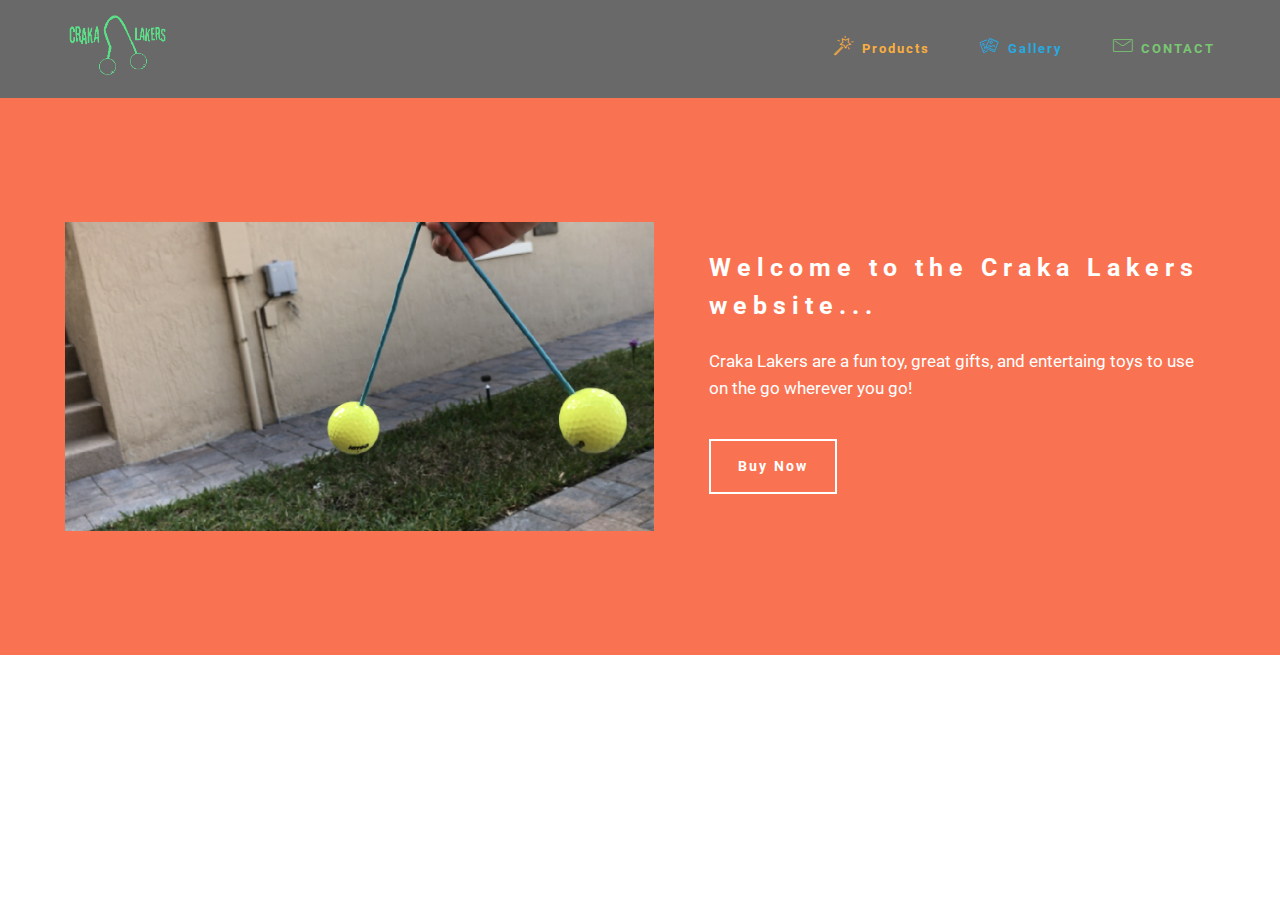
<file: index.html>
<!DOCTYPE html>
<html>
<head>
  <!-- Site made with Mobirise Website Builder v3.10.8, https://mobirise.com -->
  <meta charset="UTF-8">
  <meta http-equiv="X-UA-Compatible" content="IE=edge">
  <meta name="generator" content="Mobirise v3.10.8, mobirise.com">
  <meta name="viewport" content="width=device-width, initial-scale=1">
  <link rel="shortcut icon" href="assets/images/untitled-3-181x128-3.png" type="image/x-icon">
  <meta name="description" content="">
  
  <link rel="stylesheet" href="https://fonts.googleapis.com/css?family=Roboto:700,400&amp;subset=cyrillic,latin,greek,vietnamese">
  <link rel="stylesheet" href="assets/web/assets/mobirise-icons/mobirise-icons.css">
  <link rel="stylesheet" href="assets/bootstrap/css/bootstrap.min.css">
  <link rel="stylesheet" href="assets/mobirise/css/style.css">
  <link rel="stylesheet" href="assets/mobirise/css/mbr-additional.css" type="text/css">
  
  
  
</head>
<body>
<section class="mbr-navbar mbr-navbar--freeze mbr-navbar--absolute mbr-navbar--sticky mbr-navbar--auto-collapse" id="menu-0">
    <div class="mbr-navbar__section mbr-section">
        <div class="mbr-section__container container">
            <div class="mbr-navbar__container">
                <div class="mbr-navbar__column mbr-navbar__column--s mbr-navbar__brand">
                    <span class="mbr-navbar__brand-link mbr-brand mbr-brand--inline">
                        <span class="mbr-brand__logo"><a href="https://mobirise.com"><img src="assets/images/untitled-3-181x128-3.png" class="mbr-navbar__brand-img mbr-brand__img" alt="Mobirise"></a></span>
                        
                    </span>
                </div>
                <div class="mbr-navbar__hamburger mbr-hamburger"><span class="mbr-hamburger__line"></span></div>
                <div class="mbr-navbar__column mbr-navbar__menu">
                    <nav class="mbr-navbar__menu-box mbr-navbar__menu-box--inline-right">
                        <div class="mbr-navbar__column">
                            <ul class="mbr-navbar__items mbr-navbar__items--right float-left mbr-buttons mbr-buttons--freeze mbr-buttons--right btn-decorator mbr-buttons--active mbr-buttons--only-links"><li class="mbr-navbar__item"><a class="mbr-buttons__link btn text-warning" href="product.html"><span class="mbri-magic-stick mbr-iconfont mbr-iconfont-btn"></span>Products</a></li> <li class="mbr-navbar__item"><a class="mbr-buttons__link btn text-info" href="Gallery.html"><span class="mbri-image-gallery mbr-iconfont mbr-iconfont-btn"></span>Gallery</a></li><li class="mbr-navbar__item"><a class="mbr-buttons__link btn text-success" href="cart.html"><span class="mbri-letter mbr-iconfont mbr-iconfont-btn"></span>CONTACT</a></li></ul>                            
                            
                        </div>
                    </nav>
                </div>
            </div>
        </div>
    </div>
</section>

<section class="engine"><a rel="external" href="https://mobirise.com">best wysiwyg web site builder software download</a></section><section class="mbr-section mbr-section--relative mbr-after-navbar" id="msg-box4-p" style="background-color: rgb(249, 115, 82);">
    
    <div class="mbr-section__container mbr-section__container--isolated container" style="padding-top: 124px; padding-bottom: 124px;">
        <div class="row">
            <div class="mbr-box mbr-box--fixed mbr-box--adapted">
                <div class="mbr-box__magnet mbr-box__magnet--top-right mbr-section__left col-sm-6 image-size" style="width: 60%;">
                    <figure class="mbr-figure mbr-figure--adapted mbr-figure--caption-inside-bottom mbr-figure--full-width"><img src="assets/images/img-0549-1400x735.png" class="mbr-figure__img"></figure>
                </div>
                <div class="mbr-box__magnet mbr-class-mbr-box__magnet--center-left col-sm-6 content-size mbr-section__right">
                    <div class="mbr-section__container mbr-section__container--middle">
                        <div class="mbr-header mbr-header--auto-align mbr-header--wysiwyg">
                            <h3 class="mbr-header__text">Welcome to the Craka Lakers&nbsp;<br>website...</h3>
                            
                        </div>
                    </div>
                    <div class="mbr-section__container mbr-section__container--middle">
                        <div class="mbr-article mbr-article--auto-align mbr-article--wysiwyg"><p>Craka Lakers are a fun toy, great gifts, and entertaing toys to use on the go wherever you go!</p></div>
                    </div>
                    <div class="mbr-section__container">
                        <div class="mbr-buttons mbr-buttons--auto-align btn-inverse"><a class="mbr-buttons__btn btn btn-lg btn-default" href="product.html">Buy Now</a></div>
                    </div>
                </div>
                
            </div>
        </div>
    </div>
</section>


  <script src="assets/web/assets/jquery/jquery.min.js"></script>
  <script src="assets/bootstrap/js/bootstrap.min.js"></script>
  <script src="assets/smooth-scroll/SmoothScroll.js"></script>
  <script src="assets/mobirise/js/script.js"></script>
  
  
</body>
</html>
</file>
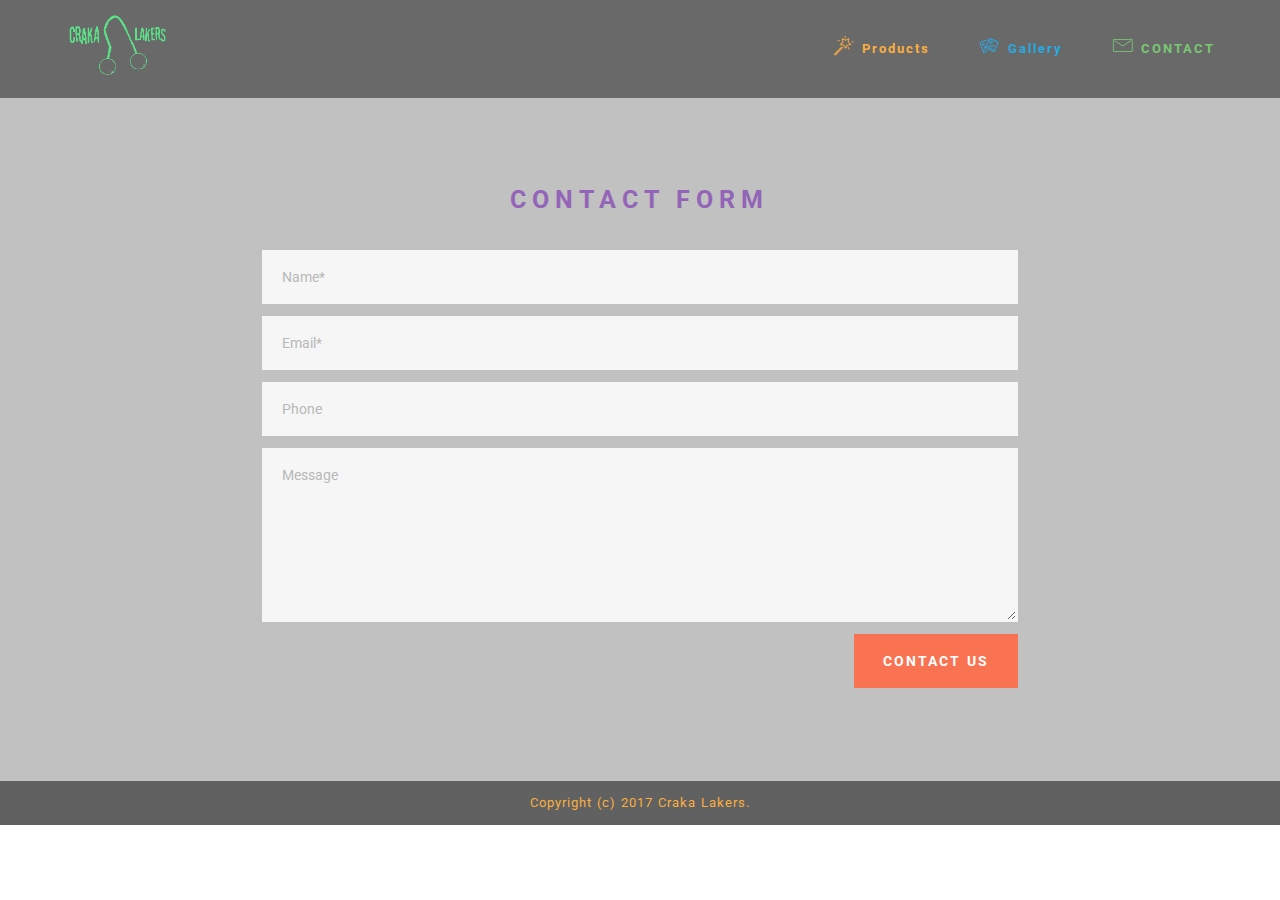
<file: cart.html>
<!DOCTYPE html>
<html>
<head>
  <!-- Site made with Mobirise Website Builder v3.10.8, https://mobirise.com -->
  <meta charset="UTF-8">
  <meta http-equiv="X-UA-Compatible" content="IE=edge">
  <meta name="generator" content="Mobirise v3.10.8, mobirise.com">
  <meta name="viewport" content="width=device-width, initial-scale=1">
  <link rel="shortcut icon" href="assets/images/untitled-3-181x128-3.png" type="image/x-icon">
  <meta name="description" content="">
  <title>cart</title>
  <link rel="stylesheet" href="https://fonts.googleapis.com/css?family=Roboto:700,400&amp;subset=cyrillic,latin,greek,vietnamese">
  <link rel="stylesheet" href="assets/web/assets/mobirise-icons/mobirise-icons.css">
  <link rel="stylesheet" href="assets/bootstrap/css/bootstrap.min.css">
  <link rel="stylesheet" href="assets/mobirise/css/style.css">
  <link rel="stylesheet" href="assets/mobirise/css/mbr-additional.css" type="text/css">
  
  
  
</head>
<body>
<section class="mbr-navbar mbr-navbar--freeze mbr-navbar--absolute mbr-navbar--sticky mbr-navbar--auto-collapse" id="menu-1">
    <div class="mbr-navbar__section mbr-section">
        <div class="mbr-section__container container">
            <div class="mbr-navbar__container">
                <div class="mbr-navbar__column mbr-navbar__column--s mbr-navbar__brand">
                    <span class="mbr-navbar__brand-link mbr-brand mbr-brand--inline">
                        <span class="mbr-brand__logo"><a href="https://mobirise.com"><img src="assets/images/untitled-3-181x128-1.png" class="mbr-navbar__brand-img mbr-brand__img" alt="Mobirise"></a></span>
                        
                    </span>
                </div>
                <div class="mbr-navbar__hamburger mbr-hamburger"><span class="mbr-hamburger__line"></span></div>
                <div class="mbr-navbar__column mbr-navbar__menu">
                    <nav class="mbr-navbar__menu-box mbr-navbar__menu-box--inline-right">
                        <div class="mbr-navbar__column">
                            <ul class="mbr-navbar__items mbr-navbar__items--right float-left mbr-buttons mbr-buttons--freeze mbr-buttons--right btn-decorator mbr-buttons--active mbr-buttons--only-links"><li class="mbr-navbar__item"><a class="mbr-buttons__link btn text-warning" href="product.html"><span class="mbri-magic-stick mbr-iconfont mbr-iconfont-btn"></span>Products</a></li> <li class="mbr-navbar__item"><a class="mbr-buttons__link btn text-info" href="Gallery.html"><span class="mbri-image-gallery mbr-iconfont mbr-iconfont-btn"></span>Gallery</a></li><li class="mbr-navbar__item"><a class="mbr-buttons__link btn text-success" href="conact.html"><span class="mbri-letter mbr-iconfont mbr-iconfont-btn"></span>CONTACT</a></li></ul>                            
                            
                        </div>
                    </nav>
                </div>
            </div>
        </div>
    </div>
</section>

<section class="engine"><a rel="external" href="https://mobirise.com">easy mobile website maker</a></section><section class="mbr-section mbr-section--relative mbr-section--fixed-size mbr-after-navbar" id="form1-4" style="background-color: rgb(193, 193, 193);">
    
    <div class="mbr-section__container mbr-section__container--std-padding container" style="padding-top: 93px; padding-bottom: 93px;">
        <div class="row">
            <div class="col-sm-12">
                <div class="row">
                    <div class="col-sm-8 col-sm-offset-2" data-form-type="formoid">
                        <div class="mbr-header mbr-header--center mbr-header--std-padding">
                            <h2 class="mbr-header__text">CONTACT FORM</h2>
                        </div>
                        <div data-form-alert="true">
                            <div class="hide" data-form-alert-success="true">Thanks for filling out form! I will respond to you in a matter of 48 hours.</div>
                        </div>
                        <form action="https://mobirise.com/" method="post" data-form-title="CONTACT FORM">
                            <input type="hidden" value="q5ExjpTth5EMsozli2jKKqpOQrWf2fwPttprAWn0O3quQJp1WmPH4EaXuF0xg39SzBodFfRer4NCGzAJ3x58ERtPSAHfLJAd4X8kmBDlHIT9jAMKGQ3lz9rkEgOtMIpQ" data-form-email="true">
                            <div class="form-group">
                                <input type="text" class="form-control" name="name" required="" placeholder="Name*" data-form-field="Name">
                            </div>
                            <div class="form-group">
                                <input type="email" class="form-control" name="email" required="" placeholder="Email*" data-form-field="Email">
                            </div>
                            <div class="form-group">
                                <input type="tel" class="form-control" name="phone" placeholder="Phone" data-form-field="Phone">
                            </div>
                            <div class="form-group">
                                <textarea class="form-control" name="message" rows="7" placeholder="Message" data-form-field="Message"></textarea>
                            </div>
                            <div class="mbr-buttons mbr-buttons--right"><button type="submit" class="mbr-buttons__btn btn btn-lg btn-danger">CONTACT US</button></div>
                        </form>
                    </div>
                </div>
            </div>
        </div>
    </div>
</section>

<footer class="mbr-section mbr-section--relative mbr-section--fixed-size" id="footer1-5" style="background-color: rgb(97, 97, 97);">
    
    <div class="mbr-section__container container">
        <div class="mbr-footer mbr-footer--wysiwyg row" style="padding-top: 12.3px; padding-bottom: 12.3px;">
            <div class="col-sm-12">
                <p class="mbr-footer__copyright">Copyright (c) 2017 Craka Lakers.</p>
            </div>
        </div>
    </div>
</footer>


  <script src="assets/web/assets/jquery/jquery.min.js"></script>
  <script src="assets/bootstrap/js/bootstrap.min.js"></script>
  <script src="assets/smooth-scroll/SmoothScroll.js"></script>
  <!--[if lte IE 9]>
    <script src="assets/jquery-placeholder/jquery.placeholder.min.js"></script>
  <![endif]-->
  <script src="assets/mobirise/js/script.js"></script>
  <script src="assets/formoid/formoid.min.js"></script>
  
  
</body>
</html>
</file>
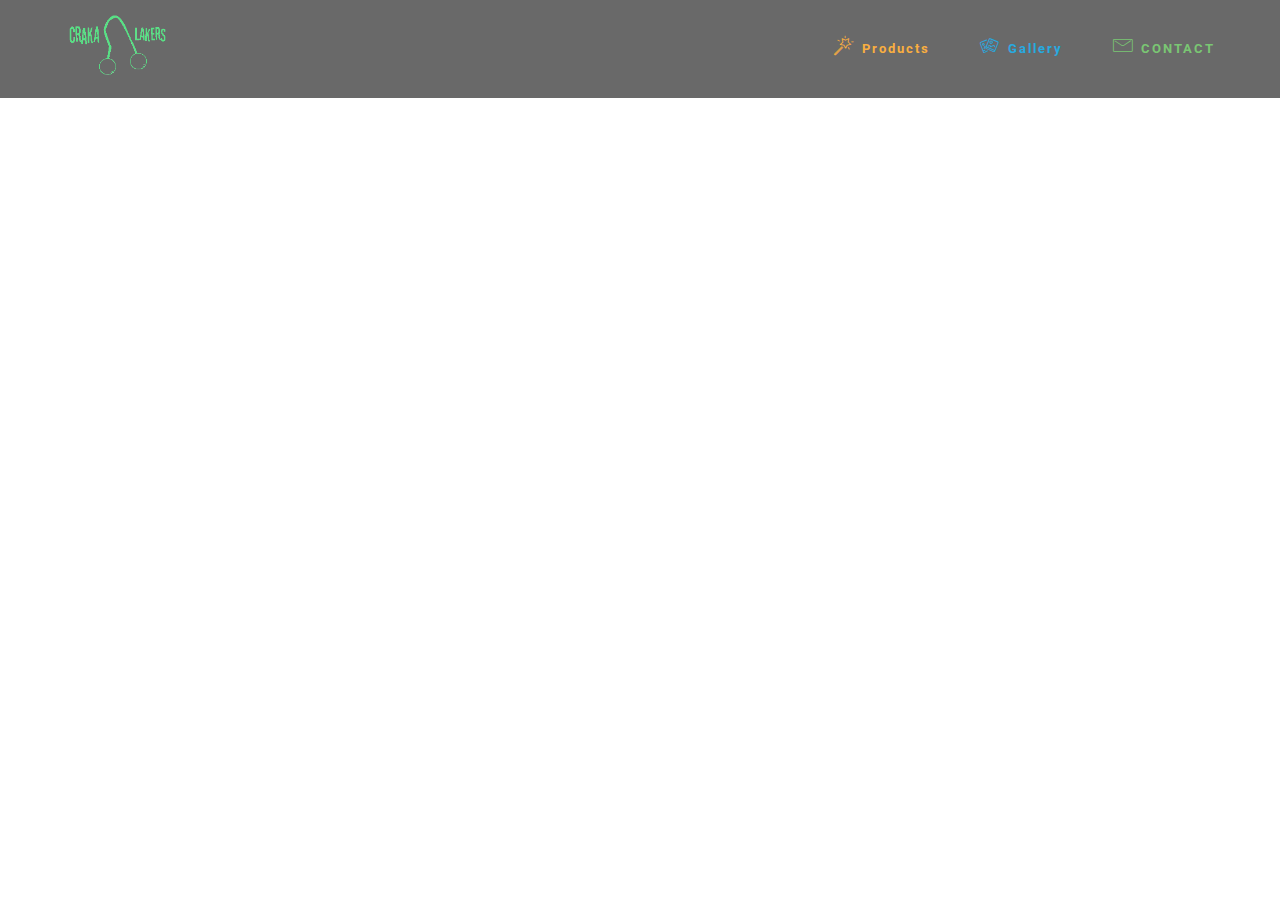
<file: conact.html>
<!DOCTYPE html>
<html>
<head>
  <!-- Site made with Mobirise Website Builder v3.10.8, https://mobirise.com -->
  <meta charset="UTF-8">
  <meta http-equiv="X-UA-Compatible" content="IE=edge">
  <meta name="generator" content="Mobirise v3.10.8, mobirise.com">
  <meta name="viewport" content="width=device-width, initial-scale=1">
  <link rel="shortcut icon" href="assets/images/untitled-3-181x128-3.png" type="image/x-icon">
  <meta name="description" content="">
  <title>contact</title>
  <link rel="stylesheet" href="https://fonts.googleapis.com/css?family=Roboto:700,400&amp;subset=cyrillic,latin,greek,vietnamese">
  <link rel="stylesheet" href="assets/web/assets/mobirise-icons/mobirise-icons.css">
  <link rel="stylesheet" href="assets/bootstrap/css/bootstrap.min.css">
  <link rel="stylesheet" href="assets/mobirise/css/style.css">
  <link rel="stylesheet" href="assets/mobirise/css/mbr-additional.css" type="text/css">
  
  
  
</head>
<body>
<section class="mbr-navbar mbr-navbar--freeze mbr-navbar--absolute mbr-navbar--sticky mbr-navbar--auto-collapse" id="menu-3">
    <div class="mbr-navbar__section mbr-section">
        <div class="mbr-section__container container">
            <div class="mbr-navbar__container">
                <div class="mbr-navbar__column mbr-navbar__column--s mbr-navbar__brand">
                    <span class="mbr-navbar__brand-link mbr-brand mbr-brand--inline">
                        <span class="mbr-brand__logo"><a href="https://mobirise.com"><img src="assets/images/untitled-3-181x128-3.png" class="mbr-navbar__brand-img mbr-brand__img" alt="Mobirise"></a></span>
                        
                    </span>
                </div>
                <div class="mbr-navbar__hamburger mbr-hamburger"><span class="mbr-hamburger__line"></span></div>
                <div class="mbr-navbar__column mbr-navbar__menu">
                    <nav class="mbr-navbar__menu-box mbr-navbar__menu-box--inline-right">
                        <div class="mbr-navbar__column">
                            <ul class="mbr-navbar__items mbr-navbar__items--right float-left mbr-buttons mbr-buttons--freeze mbr-buttons--right btn-decorator mbr-buttons--active mbr-buttons--only-links"><li class="mbr-navbar__item"><a class="mbr-buttons__link btn text-warning" href="product.html"><span class="mbri-magic-stick mbr-iconfont mbr-iconfont-btn"></span>Products</a></li> <li class="mbr-navbar__item"><a class="mbr-buttons__link btn text-info" href="Gallery.html"><span class="mbri-image-gallery mbr-iconfont mbr-iconfont-btn"></span>Gallery</a></li><li class="mbr-navbar__item"><a class="mbr-buttons__link btn text-success" href="cart.html"><span class="mbri-letter mbr-iconfont mbr-iconfont-btn"></span>CONTACT</a></li></ul>                            
                            
                        </div>
                    </nav>
                </div>
            </div>
        </div>
    </div>
</section>


  <section class="engine"><a rel="external" href="https://mobirise.com">top html site development software</a></section><script src="assets/web/assets/jquery/jquery.min.js"></script>
  <script src="assets/bootstrap/js/bootstrap.min.js"></script>
  <script src="assets/smooth-scroll/SmoothScroll.js"></script>
  <script src="assets/mobirise/js/script.js"></script>
  
  
</body>
</html>
</file>
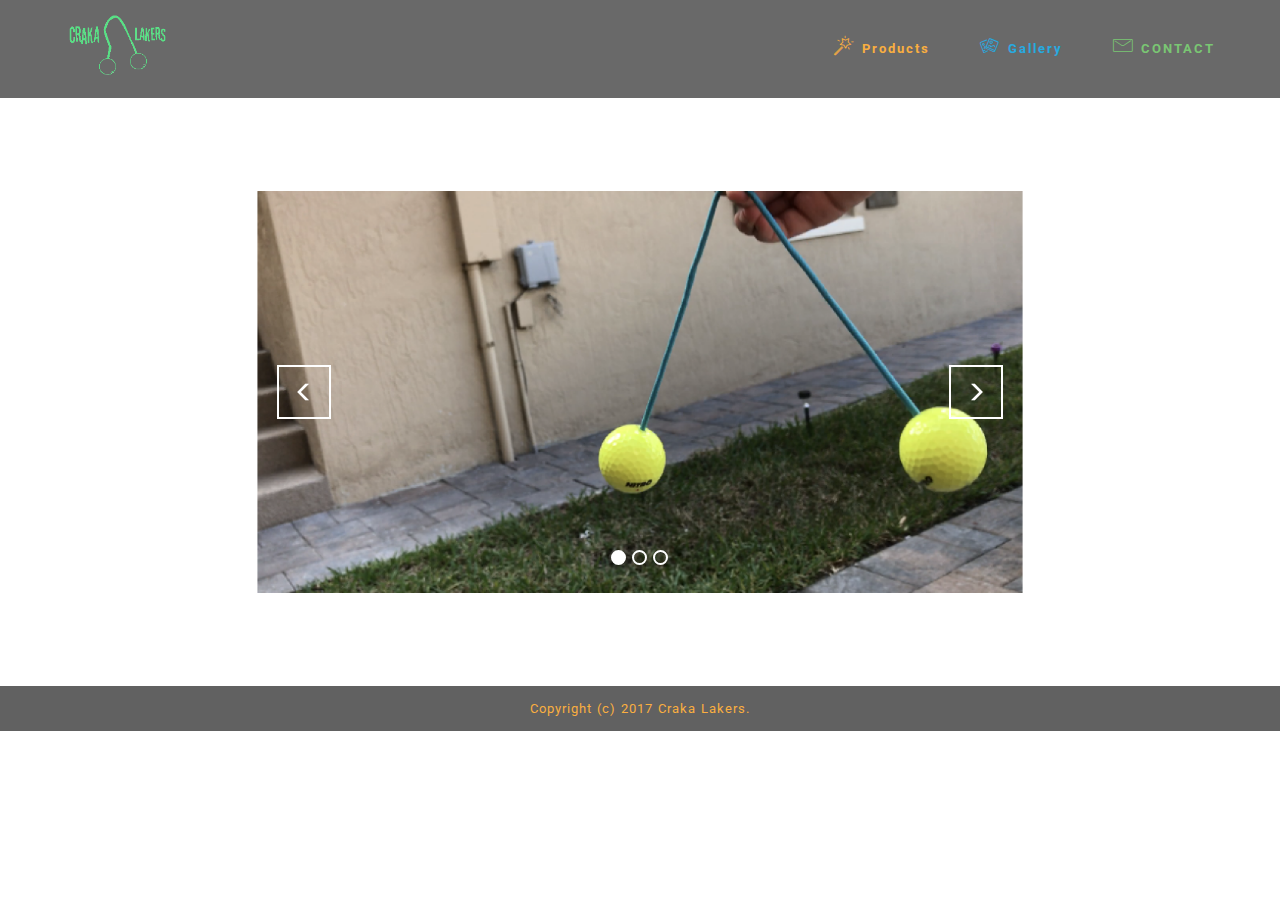
<file: Gallery.html>
<!DOCTYPE html>
<html>
<head>
  <!-- Site made with Mobirise Website Builder v3.10.8, https://mobirise.com -->
  <meta charset="UTF-8">
  <meta http-equiv="X-UA-Compatible" content="IE=edge">
  <meta name="generator" content="Mobirise v3.10.8, mobirise.com">
  <meta name="viewport" content="width=device-width, initial-scale=1">
  <link rel="shortcut icon" href="assets/images/untitled-3-181x128-3.png" type="image/x-icon">
  <meta name="description" content="">
  <title>gallery</title>
  <link rel="stylesheet" href="https://fonts.googleapis.com/css?family=Roboto:700,400&amp;subset=cyrillic,latin,greek,vietnamese">
  <link rel="stylesheet" href="assets/web/assets/mobirise-icons/mobirise-icons.css">
  <link rel="stylesheet" href="assets/bootstrap/css/bootstrap.min.css">
  <link rel="stylesheet" href="assets/mobirise/css/style.css">
  <link rel="stylesheet" href="assets/mobirise-slider/style.css">
  <link rel="stylesheet" href="assets/mobirise/css/mbr-additional.css" type="text/css">
  
  
  
</head>
<body>
<section class="mbr-navbar mbr-navbar--freeze mbr-navbar--absolute mbr-navbar--sticky mbr-navbar--auto-collapse" id="menu-c">
    <div class="mbr-navbar__section mbr-section">
        <div class="mbr-section__container container">
            <div class="mbr-navbar__container">
                <div class="mbr-navbar__column mbr-navbar__column--s mbr-navbar__brand">
                    <span class="mbr-navbar__brand-link mbr-brand mbr-brand--inline">
                        <span class="mbr-brand__logo"><a href="https://mobirise.com"><img src="assets/images/untitled-3-181x128-1.png" class="mbr-navbar__brand-img mbr-brand__img" alt="Mobirise"></a></span>
                        
                    </span>
                </div>
                <div class="mbr-navbar__hamburger mbr-hamburger"><span class="mbr-hamburger__line"></span></div>
                <div class="mbr-navbar__column mbr-navbar__menu">
                    <nav class="mbr-navbar__menu-box mbr-navbar__menu-box--inline-right">
                        <div class="mbr-navbar__column">
                            <ul class="mbr-navbar__items mbr-navbar__items--right float-left mbr-buttons mbr-buttons--freeze mbr-buttons--right btn-decorator mbr-buttons--active mbr-buttons--only-links"><li class="mbr-navbar__item"><a class="mbr-buttons__link btn text-warning" href="product.html"><span class="mbri-magic-stick mbr-iconfont mbr-iconfont-btn"></span>Products</a></li> <li class="mbr-navbar__item"><a class="mbr-buttons__link btn text-info" href="Gallery.html"><span class="mbri-image-gallery mbr-iconfont mbr-iconfont-btn"></span>Gallery</a></li><li class="mbr-navbar__item"><a class="mbr-buttons__link btn text-success" href="cart.html"><span class="mbri-letter mbr-iconfont mbr-iconfont-btn"></span>CONTACT</a></li></ul>                            
                            
                        </div>
                    </nav>
                </div>
            </div>
        </div>
    </div>
</section>

<section class="engine"><a rel="external" href="https://mobirise.com">top wysiwyg site maker software</a></section><section class="mbr-slider mbr-section mbr-section--no-padding carousel slide mbr-after-navbar" data-ride="carousel" data-wrap="true" data-interval="5000" id="slider2-e">
    <div class="mbr-section__container container article-slider mbr-section__container--isolated">
        <div class=" col-sm-8 col-sm-offset-2">
            <ol class="carousel-indicators">
                <li data-app-prevent-settings="" data-target="#slider2-e" data-slide-to="0" class="active"></li><li data-app-prevent-settings="" data-target="#slider2-e" data-slide-to="1"></li><li data-app-prevent-settings="" data-target="#slider2-e" class="" data-slide-to="2"></li>
            </ol>
            <div class="carousel-inner" role="listbox">
                <div class="mbr-box mbr-section mbr-section--relative mbr-section--fixed-size mbr-section--bg-adapted item dark center active">
                    <div class="mbr-box__magnet mbr-box__magnet--center-center">
                                            
                        <div>
                            <img src="assets/images/img-0549-2000x1050-1.png">
                            <div class="row">
                                <div class=" col-md-8 col-md-offset-2">  

                                <div class="mbr-hero">
                                    

                                    
                                </div>
                                
                                </div>
                            </div>
                        </div>
                    </div>
                </div><div class="mbr-box mbr-section mbr-section--relative mbr-section--fixed-size mbr-section--bg-adapted item dark center">
                    <div class="mbr-box__magnet mbr-box__magnet--center-center">
                                            
                        <div>
                            <img src="assets/images/img-0553-2000x1072.png">
                            <div class="row">
                                <div class=" col-md-8 col-md-offset-2">  

                                <div class="mbr-hero">
                                    

                                    
                                </div>
                                
                                </div>
                            </div>
                        </div>
                    </div>
                </div><div class="mbr-box mbr-section mbr-section--relative mbr-section--fixed-size mbr-section--bg-adapted item dark center">
                    <div class="mbr-box__magnet mbr-box__magnet--center-center">
                                            
                        <div>
                            <img src="assets/images/img-0554-2000x1068.png">
                            <div class="row">
                                <div class=" col-md-8 col-md-offset-2">  

                                <div class="mbr-hero">
                                    

                                    
                                </div>
                                
                                </div>
                            </div>
                        </div>
                    </div>
                </div>
            </div>
            
            <a data-app-prevent-settings="" class="left carousel-control" role="button" data-slide="prev" href="#slider2-e">
                <span class="glyphicon glyphicon-menu-left" aria-hidden="true"></span>
                <span class="sr-only">Previous</span>
            </a>
            <a data-app-prevent-settings="" class="right carousel-control" role="button" data-slide="next" href="#slider2-e">
                <span class="glyphicon glyphicon-menu-right" aria-hidden="true"></span>
                <span class="sr-only">Next</span>
            </a>
        </div>
    </div>
</section>

<footer class="mbr-section mbr-section--relative mbr-section--fixed-size" id="footer1-d" style="background-color: rgb(97, 97, 97);">
    
    <div class="mbr-section__container container">
        <div class="mbr-footer mbr-footer--wysiwyg row" style="padding-top: 12.3px; padding-bottom: 12.3px;">
            <div class="col-sm-12">
                <p class="mbr-footer__copyright">Copyright (c) 2017 Craka Lakers.</p>
            </div>
        </div>
    </div>
</footer>


  <script src="assets/web/assets/jquery/jquery.min.js"></script>
  <script src="assets/bootstrap/js/bootstrap.min.js"></script>
  <script src="assets/smooth-scroll/SmoothScroll.js"></script>
  <script src="assets/bootstrap-carousel-swipe/bootstrap-carousel-swipe.js"></script>
  <script src="assets/mobirise/js/script.js"></script>
  
  
</body>
</html>
</file>
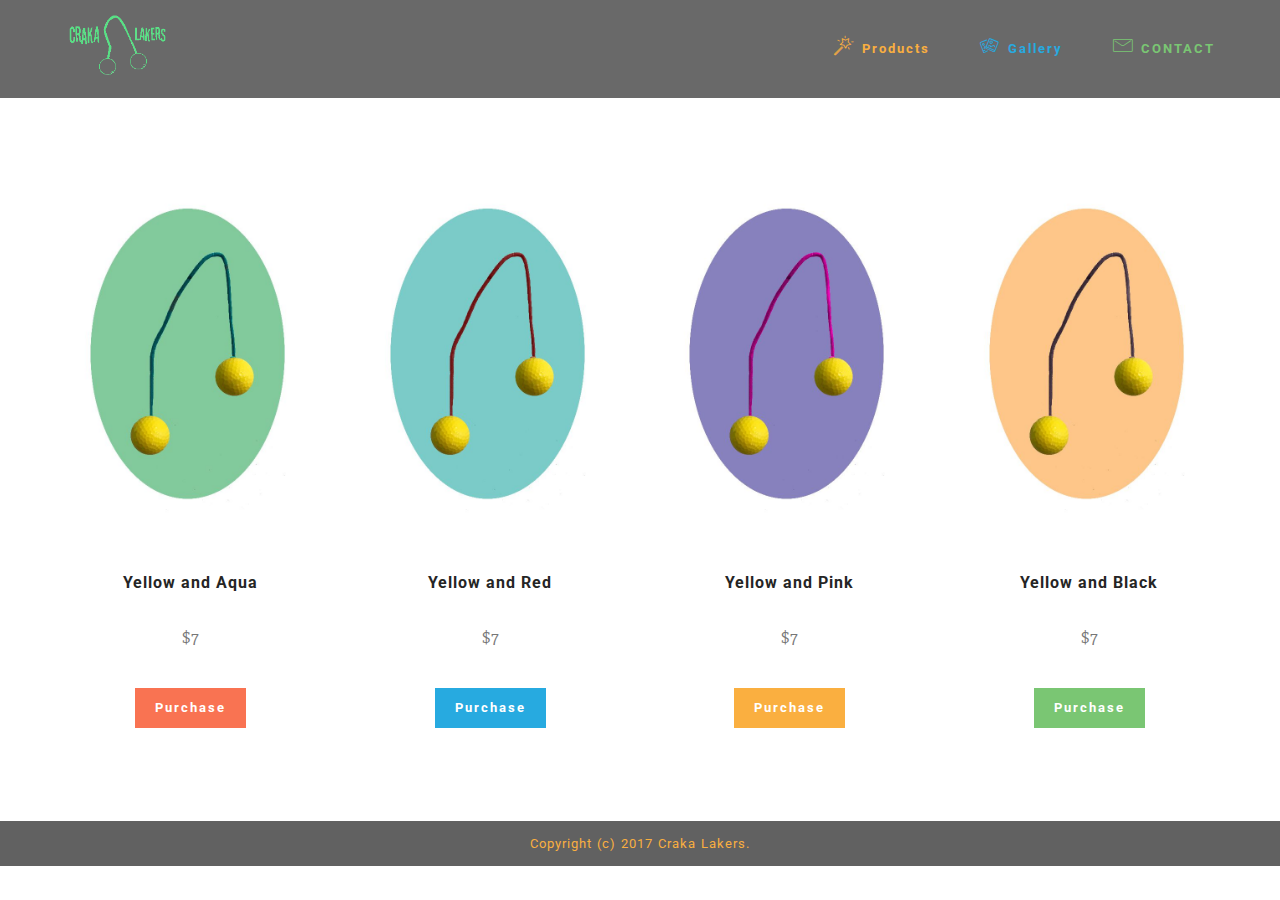
<file: product.html>
<!DOCTYPE html>
<html>
<head>
  <!-- Site made with Mobirise Website Builder v3.10.8, https://mobirise.com -->
  <meta charset="UTF-8">
  <meta http-equiv="X-UA-Compatible" content="IE=edge">
  <meta name="generator" content="Mobirise v3.10.8, mobirise.com">
  <meta name="viewport" content="width=device-width, initial-scale=1">
  <link rel="shortcut icon" href="assets/images/untitled-3-181x128-3.png" type="image/x-icon">
  <meta name="description" content="">
  <title>product</title>
  <link rel="stylesheet" href="https://fonts.googleapis.com/css?family=Roboto:700,400&amp;subset=cyrillic,latin,greek,vietnamese">
  <link rel="stylesheet" href="assets/web/assets/mobirise-icons/mobirise-icons.css">
  <link rel="stylesheet" href="assets/bootstrap/css/bootstrap.min.css">
  <link rel="stylesheet" href="assets/mobirise/css/style.css">
  <link rel="stylesheet" href="assets/mobirise/css/mbr-additional.css" type="text/css">
  
  
  
</head>
<body>
<section class="mbr-navbar mbr-navbar--freeze mbr-navbar--absolute mbr-navbar--sticky mbr-navbar--auto-collapse" id="menu-6">
    <div class="mbr-navbar__section mbr-section">
        <div class="mbr-section__container container">
            <div class="mbr-navbar__container">
                <div class="mbr-navbar__column mbr-navbar__column--s mbr-navbar__brand">
                    <span class="mbr-navbar__brand-link mbr-brand mbr-brand--inline">
                        <span class="mbr-brand__logo"><a href="https://mobirise.com"><img src="assets/images/untitled-3-181x128-1.png" class="mbr-navbar__brand-img mbr-brand__img" alt="Mobirise"></a></span>
                        
                    </span>
                </div>
                <div class="mbr-navbar__hamburger mbr-hamburger"><span class="mbr-hamburger__line"></span></div>
                <div class="mbr-navbar__column mbr-navbar__menu">
                    <nav class="mbr-navbar__menu-box mbr-navbar__menu-box--inline-right">
                        <div class="mbr-navbar__column">
                            <ul class="mbr-navbar__items mbr-navbar__items--right float-left mbr-buttons mbr-buttons--freeze mbr-buttons--right btn-decorator mbr-buttons--active mbr-buttons--only-links"><li class="mbr-navbar__item"><a class="mbr-buttons__link btn text-warning" href="product.html"><span class="mbri-magic-stick mbr-iconfont mbr-iconfont-btn"></span>Products</a></li> <li class="mbr-navbar__item"><a class="mbr-buttons__link btn text-info" href="Gallery.html"><span class="mbri-image-gallery mbr-iconfont mbr-iconfont-btn"></span>Gallery</a></li><li class="mbr-navbar__item"><a class="mbr-buttons__link btn text-success" href="cart.html"><span class="mbri-letter mbr-iconfont mbr-iconfont-btn"></span>CONTACT</a></li></ul>                            
                            
                        </div>
                    </nav>
                </div>
            </div>
        </div>
    </div>
</section>

<section class="engine"><a rel="external" href="https://mobirise.com">easy mobile web maker</a></section><section class="mbr-section mbr-section--relative mbr-section--fixed-size mbr-after-navbar" id="features1-8" style="background-color: rgb(255, 255, 255);">
    
    
    <div class="mbr-section__container container mbr-section__container--std-top-padding" style="padding-top: 93px;">
        <div class="mbr-section__row row">
            <div class="mbr-section__col col-xs-12 col-md-3 col-sm-6">
                <div class="mbr-section__container mbr-section__container--center mbr-section__container--middle">
                    <figure class="mbr-figure"><img src="assets/images/shop-600x800.jpg" class="mbr-figure__img"></figure>
                </div>
                <div class="mbr-section__container mbr-section__container--middle">
                    <div class="mbr-header mbr-header--reduce mbr-header--center mbr-header--wysiwyg">
                        <h3 class="mbr-header__text">Yellow and Aqua</h3>
                    </div>
                </div>
                <div class="mbr-section__container mbr-section__container--middle">
                    <div class="mbr-article mbr-article--wysiwyg">
                        <p>$7</p>
                    </div>
                </div>
                <div class="mbr-section__container mbr-section__container--last" style="padding-bottom: 93px;">
                    <div class="mbr-buttons mbr-buttons--center"><a href="purchase.html" class="mbr-buttons__btn btn btn-wrap btn-xs-lg btn-danger">Purchase</a></div>
                </div>
            </div>
            <div class="mbr-section__col col-xs-12 col-md-3 col-sm-6">
                <div class="mbr-section__container mbr-section__container--center mbr-section__container--middle">
                    <figure class="mbr-figure"><img src="assets/images/shop-2-600x800.jpg" class="mbr-figure__img"></figure>
                </div>
                <div class="mbr-section__container mbr-section__container--middle">
                    <div class="mbr-header mbr-header--reduce mbr-header--center mbr-header--wysiwyg">
                        <h3 class="mbr-header__text">Yellow and Red</h3>
                    </div>
                </div>
                <div class="mbr-section__container mbr-section__container--middle">
                    <div class="mbr-article mbr-article--wysiwyg">
                        <p>$7</p>
                    </div>
                </div>
                <div class="mbr-section__container mbr-section__container--last" style="padding-bottom: 93px;">
                    <div class="mbr-buttons mbr-buttons--center"><a href="purchase.html" class="mbr-buttons__btn btn btn-wrap btn-xs-lg btn-info">Purchase</a></div>
                </div>
            </div>
            <div class="clearfix visible-sm-block"></div>
            <div class="mbr-section__col col-xs-12 col-md-3 col-sm-6">
                <div class="mbr-section__container mbr-section__container--center mbr-section__container--middle">
                    <figure class="mbr-figure"><img src="assets/images/shop-3-600x800.jpg" class="mbr-figure__img"></figure>
                </div>
                <div class="mbr-section__container mbr-section__container--middle">
                    <div class="mbr-header mbr-header--reduce mbr-header--center mbr-header--wysiwyg">
                        <h3 class="mbr-header__text">Yellow and Pink</h3>
                    </div>
                </div>
                <div class="mbr-section__container mbr-section__container--middle">
                    <div class="mbr-article mbr-article--wysiwyg">
                        <p>$7</p>
                    </div>
                </div>
                <div class="mbr-section__container mbr-section__container--last" style="padding-bottom: 93px;">
                    <div class="mbr-buttons mbr-buttons--center"><a href="purchase.html" class="mbr-buttons__btn btn btn-wrap btn-xs-lg btn-warning">Purchase</a></div>
                </div>
            </div>
            
            <div class="mbr-section__col col-xs-12 col-md-3 col-sm-6">
                <div class="mbr-section__container mbr-section__container--center mbr-section__container--middle">
                    <figure class="mbr-figure"><img src="assets/images/shop-4-600x800.jpg" class="mbr-figure__img"></figure>
                </div>
                <div class="mbr-section__container mbr-section__container--middle">
                    <div class="mbr-header mbr-header--reduce mbr-header--center mbr-header--wysiwyg">
                        <h3 class="mbr-header__text">Yellow and Black</h3>
                    </div>
                </div>
                <div class="mbr-section__container mbr-section__container--middle">
                    <div class="mbr-article mbr-article--wysiwyg">
                        <p>$7</p>
                    </div>
                </div>
                <div class="mbr-section__container mbr-section__container--last" style="padding-bottom: 93px;">
                    <div class="mbr-buttons mbr-buttons--center"><a href="purchase.html" class="mbr-buttons__btn btn btn-wrap btn-xs-lg btn-success">Purchase</a></div>
                </div>
            </div>
            
            
            
        </div>
    </div>
</section>

<footer class="mbr-section mbr-section--relative mbr-section--fixed-size" id="footer1-7" style="background-color: rgb(97, 97, 97);">
    
    <div class="mbr-section__container container">
        <div class="mbr-footer mbr-footer--wysiwyg row" style="padding-top: 12.3px; padding-bottom: 12.3px;">
            <div class="col-sm-12">
                <p class="mbr-footer__copyright">Copyright (c) 2017 Craka Lakers.</p>
            </div>
        </div>
    </div>
</footer>


  <script src="assets/web/assets/jquery/jquery.min.js"></script>
  <script src="assets/bootstrap/js/bootstrap.min.js"></script>
  <script src="assets/smooth-scroll/SmoothScroll.js"></script>
  <script src="assets/mobirise/js/script.js"></script>
  
  
</body>
</html>
</file>
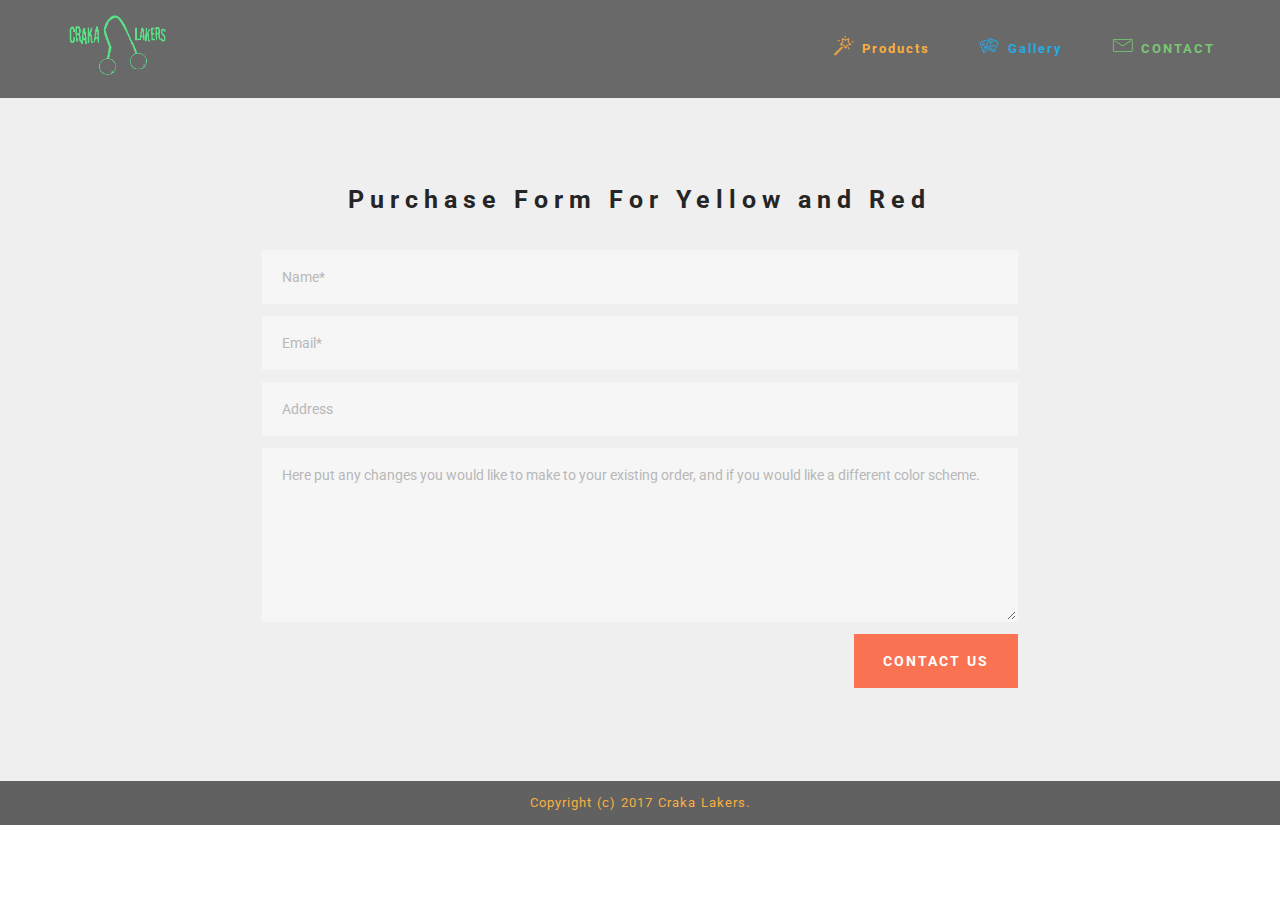
<file: purchase 2.html>
<!DOCTYPE html>
<html>
<head>
  <!-- Site made with Mobirise Website Builder v3.10.8, https://mobirise.com -->
  <meta charset="UTF-8">
  <meta http-equiv="X-UA-Compatible" content="IE=edge">
  <meta name="generator" content="Mobirise v3.10.8, mobirise.com">
  <meta name="viewport" content="width=device-width, initial-scale=1">
  <link rel="shortcut icon" href="assets/images/untitled-3-181x128-3.png" type="image/x-icon">
  <meta name="description" content="">
  <title>purchase 2</title>
  <link rel="stylesheet" href="https://fonts.googleapis.com/css?family=Roboto:700,400&amp;subset=cyrillic,latin,greek,vietnamese">
  <link rel="stylesheet" href="assets/web/assets/mobirise-icons/mobirise-icons.css">
  <link rel="stylesheet" href="assets/bootstrap/css/bootstrap.min.css">
  <link rel="stylesheet" href="assets/mobirise/css/style.css">
  <link rel="stylesheet" href="assets/mobirise/css/mbr-additional.css" type="text/css">
  
  
  
</head>
<body>
<section class="mbr-navbar mbr-navbar--freeze mbr-navbar--absolute mbr-navbar--sticky mbr-navbar--auto-collapse" id="menu-f">
    <div class="mbr-navbar__section mbr-section">
        <div class="mbr-section__container container">
            <div class="mbr-navbar__container">
                <div class="mbr-navbar__column mbr-navbar__column--s mbr-navbar__brand">
                    <span class="mbr-navbar__brand-link mbr-brand mbr-brand--inline">
                        <span class="mbr-brand__logo"><a href="https://mobirise.com"><img src="assets/images/untitled-3-181x128-1.png" class="mbr-navbar__brand-img mbr-brand__img" alt="Mobirise"></a></span>
                        
                    </span>
                </div>
                <div class="mbr-navbar__hamburger mbr-hamburger"><span class="mbr-hamburger__line"></span></div>
                <div class="mbr-navbar__column mbr-navbar__menu">
                    <nav class="mbr-navbar__menu-box mbr-navbar__menu-box--inline-right">
                        <div class="mbr-navbar__column">
                            <ul class="mbr-navbar__items mbr-navbar__items--right float-left mbr-buttons mbr-buttons--freeze mbr-buttons--right btn-decorator mbr-buttons--active mbr-buttons--only-links"><li class="mbr-navbar__item"><a class="mbr-buttons__link btn text-warning" href="product.html"><span class="mbri-magic-stick mbr-iconfont mbr-iconfont-btn"></span>Products</a></li> <li class="mbr-navbar__item"><a class="mbr-buttons__link btn text-info" href="Gallery.html"><span class="mbri-image-gallery mbr-iconfont mbr-iconfont-btn"></span>Gallery</a></li><li class="mbr-navbar__item"><a class="mbr-buttons__link btn text-success" href="cart.html"><span class="mbri-letter mbr-iconfont mbr-iconfont-btn"></span>CONTACT</a></li></ul>                            
                            
                        </div>
                    </nav>
                </div>
            </div>
        </div>
    </div>
</section>

<section class="engine"><a rel="external" href="https://mobirise.com">web page building</a></section><section class="mbr-section mbr-section--relative mbr-section--fixed-size mbr-after-navbar" id="form1-h" style="background-color: rgb(239, 239, 239);">
    
    <div class="mbr-section__container mbr-section__container--std-padding container" style="padding-top: 93px; padding-bottom: 93px;">
        <div class="row">
            <div class="col-sm-12">
                <div class="row">
                    <div class="col-sm-8 col-sm-offset-2" data-form-type="formoid">
                        <div class="mbr-header mbr-header--center mbr-header--std-padding">
                            <h2 class="mbr-header__text">Purchase Form For Yellow and Red</h2>
                        </div>
                        <div data-form-alert="true">
                            <div class="hide" data-form-alert-success="true">Thanks for filling out form! Invoice will be sent to provided email for payment. Once payment received item will be shipped and arrive in 7-10 business days.</div>
                        </div>
                        <form action="https://mobirise.com/" method="post" data-form-title="Purchase Form For Yellow and Red">
                            <input type="hidden" value="GK1jr8RHgYup6mIZg9pmlWLHYBC4E3QiIXeEJCbgU8q+dvAFjT5DWi8o+SE/S7A12Ba4FdEDvfQs7wuY+QgyGpqUkcLzk+CFndQYCnmpMy9Enylnn7a36f64Fg+HHO+F" data-form-email="true">
                            <div class="form-group">
                                <input type="text" class="form-control" name="name" required="" placeholder="Name*" data-form-field="Name">
                            </div>
                            <div class="form-group">
                                <input type="email" class="form-control" name="email" required="" placeholder="Email*" data-form-field="Email">
                            </div>
                            <div class="form-group">
                                <input type="tel" class="form-control" name="phone" placeholder="Address" data-form-field="Phone">
                            </div>
                            <div class="form-group">
                                <textarea class="form-control" name="message" rows="7" placeholder="Here put any changes you would like to make to your existing order, and if you would like a different color scheme." data-form-field="Message"></textarea>
                            </div>
                            <div class="mbr-buttons mbr-buttons--right"><button type="submit" class="mbr-buttons__btn btn btn-lg btn-danger">CONTACT US</button></div>
                        </form>
                    </div>
                </div>
            </div>
        </div>
    </div>
</section>

<footer class="mbr-section mbr-section--relative mbr-section--fixed-size" id="footer1-g" style="background-color: rgb(97, 97, 97);">
    
    <div class="mbr-section__container container">
        <div class="mbr-footer mbr-footer--wysiwyg row" style="padding-top: 12.3px; padding-bottom: 12.3px;">
            <div class="col-sm-12">
                <p class="mbr-footer__copyright">Copyright (c) 2017 Craka Lakers.</p>
            </div>
        </div>
    </div>
</footer>


  <script src="assets/web/assets/jquery/jquery.min.js"></script>
  <script src="assets/bootstrap/js/bootstrap.min.js"></script>
  <script src="assets/smooth-scroll/SmoothScroll.js"></script>
  <!--[if lte IE 9]>
    <script src="assets/jquery-placeholder/jquery.placeholder.min.js"></script>
  <![endif]-->
  <script src="assets/mobirise/js/script.js"></script>
  <script src="assets/formoid/formoid.min.js"></script>
  
  
</body>
</html>
</file>
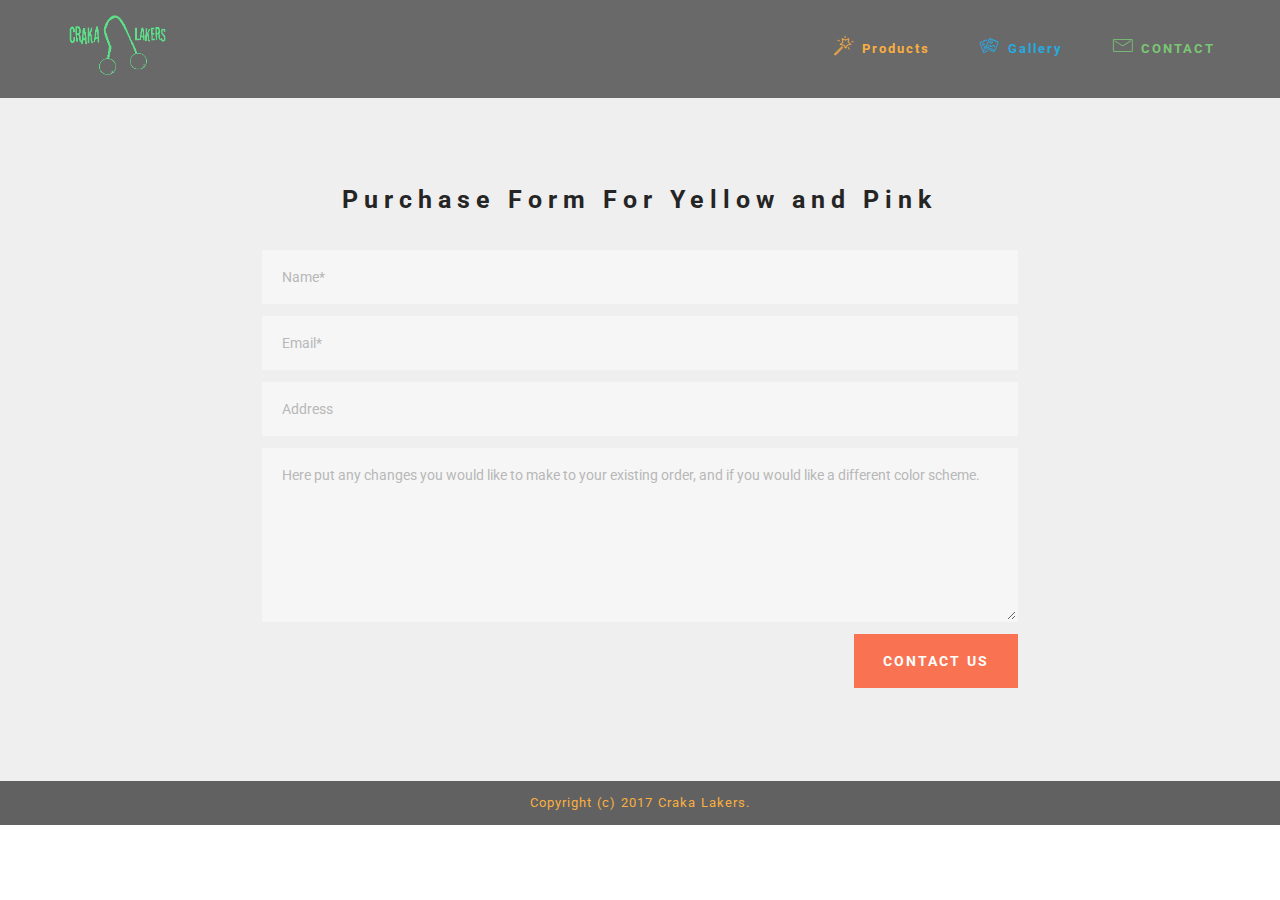
<file: Purchase 3.html>
<!DOCTYPE html>
<html>
<head>
  <!-- Site made with Mobirise Website Builder v3.10.8, https://mobirise.com -->
  <meta charset="UTF-8">
  <meta http-equiv="X-UA-Compatible" content="IE=edge">
  <meta name="generator" content="Mobirise v3.10.8, mobirise.com">
  <meta name="viewport" content="width=device-width, initial-scale=1">
  <link rel="shortcut icon" href="assets/images/untitled-3-181x128-3.png" type="image/x-icon">
  <meta name="description" content="">
  <title>purchase 3</title>
  <link rel="stylesheet" href="https://fonts.googleapis.com/css?family=Roboto:700,400&amp;subset=cyrillic,latin,greek,vietnamese">
  <link rel="stylesheet" href="assets/web/assets/mobirise-icons/mobirise-icons.css">
  <link rel="stylesheet" href="assets/bootstrap/css/bootstrap.min.css">
  <link rel="stylesheet" href="assets/mobirise/css/style.css">
  <link rel="stylesheet" href="assets/mobirise/css/mbr-additional.css" type="text/css">
  
  
  
</head>
<body>
<section class="mbr-navbar mbr-navbar--freeze mbr-navbar--absolute mbr-navbar--sticky mbr-navbar--auto-collapse" id="menu-i">
    <div class="mbr-navbar__section mbr-section">
        <div class="mbr-section__container container">
            <div class="mbr-navbar__container">
                <div class="mbr-navbar__column mbr-navbar__column--s mbr-navbar__brand">
                    <span class="mbr-navbar__brand-link mbr-brand mbr-brand--inline">
                        <span class="mbr-brand__logo"><a href="https://mobirise.com"><img src="assets/images/untitled-3-181x128-1.png" class="mbr-navbar__brand-img mbr-brand__img" alt="Mobirise"></a></span>
                        
                    </span>
                </div>
                <div class="mbr-navbar__hamburger mbr-hamburger"><span class="mbr-hamburger__line"></span></div>
                <div class="mbr-navbar__column mbr-navbar__menu">
                    <nav class="mbr-navbar__menu-box mbr-navbar__menu-box--inline-right">
                        <div class="mbr-navbar__column">
                            <ul class="mbr-navbar__items mbr-navbar__items--right float-left mbr-buttons mbr-buttons--freeze mbr-buttons--right btn-decorator mbr-buttons--active mbr-buttons--only-links"><li class="mbr-navbar__item"><a class="mbr-buttons__link btn text-warning" href="product.html"><span class="mbri-magic-stick mbr-iconfont mbr-iconfont-btn"></span>Products</a></li> <li class="mbr-navbar__item"><a class="mbr-buttons__link btn text-info" href="Gallery.html"><span class="mbri-image-gallery mbr-iconfont mbr-iconfont-btn"></span>Gallery</a></li><li class="mbr-navbar__item"><a class="mbr-buttons__link btn text-success" href="cart.html"><span class="mbri-letter mbr-iconfont mbr-iconfont-btn"></span>CONTACT</a></li></ul>                            
                            
                        </div>
                    </nav>
                </div>
            </div>
        </div>
    </div>
</section>

<section class="engine"><a rel="external" href="https://mobirise.com">free web page maker</a></section><section class="mbr-section mbr-section--relative mbr-section--fixed-size mbr-after-navbar" id="form1-k" style="background-color: rgb(239, 239, 239);">
    
    <div class="mbr-section__container mbr-section__container--std-padding container" style="padding-top: 93px; padding-bottom: 93px;">
        <div class="row">
            <div class="col-sm-12">
                <div class="row">
                    <div class="col-sm-8 col-sm-offset-2" data-form-type="formoid">
                        <div class="mbr-header mbr-header--center mbr-header--std-padding">
                            <h2 class="mbr-header__text">Purchase Form For Yellow and Pink</h2>
                        </div>
                        <div data-form-alert="true">
                            <div class="hide" data-form-alert-success="true">Thanks for filling out form! Invoice will be sent to provided email for payment. Once payment received item will be shipped and arrive in 7-10 business days.</div>
                        </div>
                        <form action="https://mobirise.com/" method="post" data-form-title="Purchase Form For Yellow and Pink">
                            <input type="hidden" value="QEn/qrhVnUcpQ4tKCailWTQwFKexwHK1ceH4qFvY8HJ0YfF0HeAy8a2znNHxz19KsENX3VygD1whasFdTApCa3gzNMasXLALtXALt9LNib4QMqUqBEno4Dxy2rNBCB33" data-form-email="true">
                            <div class="form-group">
                                <input type="text" class="form-control" name="name" required="" placeholder="Name*" data-form-field="Name">
                            </div>
                            <div class="form-group">
                                <input type="email" class="form-control" name="email" required="" placeholder="Email*" data-form-field="Email">
                            </div>
                            <div class="form-group">
                                <input type="tel" class="form-control" name="phone" placeholder="Address" data-form-field="Phone">
                            </div>
                            <div class="form-group">
                                <textarea class="form-control" name="message" rows="7" placeholder="Here put any changes you would like to make to your existing order, and if you would like a different color scheme." data-form-field="Message"></textarea>
                            </div>
                            <div class="mbr-buttons mbr-buttons--right"><button type="submit" class="mbr-buttons__btn btn btn-lg btn-danger">CONTACT US</button></div>
                        </form>
                    </div>
                </div>
            </div>
        </div>
    </div>
</section>

<footer class="mbr-section mbr-section--relative mbr-section--fixed-size" id="footer1-j" style="background-color: rgb(97, 97, 97);">
    
    <div class="mbr-section__container container">
        <div class="mbr-footer mbr-footer--wysiwyg row" style="padding-top: 12.3px; padding-bottom: 12.3px;">
            <div class="col-sm-12">
                <p class="mbr-footer__copyright">Copyright (c) 2017 Craka Lakers.</p>
            </div>
        </div>
    </div>
</footer>


  <script src="assets/web/assets/jquery/jquery.min.js"></script>
  <script src="assets/bootstrap/js/bootstrap.min.js"></script>
  <script src="assets/smooth-scroll/SmoothScroll.js"></script>
  <!--[if lte IE 9]>
    <script src="assets/jquery-placeholder/jquery.placeholder.min.js"></script>
  <![endif]-->
  <script src="assets/mobirise/js/script.js"></script>
  <script src="assets/formoid/formoid.min.js"></script>
  
  
</body>
</html>
</file>
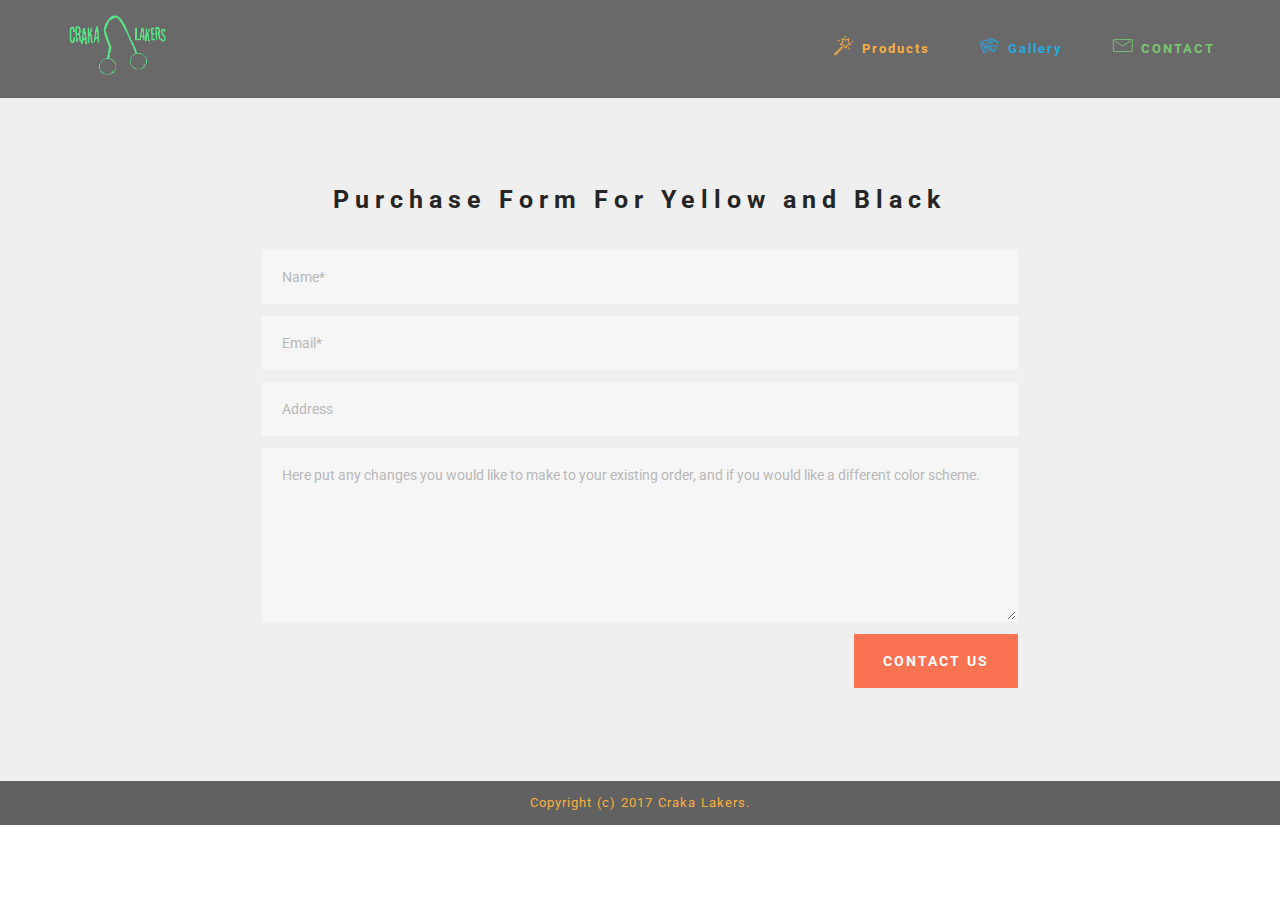
<file: purchase 4.html>
<!DOCTYPE html>
<html>
<head>
  <!-- Site made with Mobirise Website Builder v3.10.8, https://mobirise.com -->
  <meta charset="UTF-8">
  <meta http-equiv="X-UA-Compatible" content="IE=edge">
  <meta name="generator" content="Mobirise v3.10.8, mobirise.com">
  <meta name="viewport" content="width=device-width, initial-scale=1">
  <link rel="shortcut icon" href="assets/images/untitled-3-181x128-3.png" type="image/x-icon">
  <meta name="description" content="">
  <title>purchase 4</title>
  <link rel="stylesheet" href="https://fonts.googleapis.com/css?family=Roboto:700,400&amp;subset=cyrillic,latin,greek,vietnamese">
  <link rel="stylesheet" href="assets/web/assets/mobirise-icons/mobirise-icons.css">
  <link rel="stylesheet" href="assets/bootstrap/css/bootstrap.min.css">
  <link rel="stylesheet" href="assets/mobirise/css/style.css">
  <link rel="stylesheet" href="assets/mobirise/css/mbr-additional.css" type="text/css">
  
  
  
</head>
<body>
<section class="mbr-navbar mbr-navbar--freeze mbr-navbar--absolute mbr-navbar--sticky mbr-navbar--auto-collapse" id="menu-l">
    <div class="mbr-navbar__section mbr-section">
        <div class="mbr-section__container container">
            <div class="mbr-navbar__container">
                <div class="mbr-navbar__column mbr-navbar__column--s mbr-navbar__brand">
                    <span class="mbr-navbar__brand-link mbr-brand mbr-brand--inline">
                        <span class="mbr-brand__logo"><a href="https://mobirise.com"><img src="assets/images/untitled-3-181x128-1.png" class="mbr-navbar__brand-img mbr-brand__img" alt="Mobirise"></a></span>
                        
                    </span>
                </div>
                <div class="mbr-navbar__hamburger mbr-hamburger"><span class="mbr-hamburger__line"></span></div>
                <div class="mbr-navbar__column mbr-navbar__menu">
                    <nav class="mbr-navbar__menu-box mbr-navbar__menu-box--inline-right">
                        <div class="mbr-navbar__column">
                            <ul class="mbr-navbar__items mbr-navbar__items--right float-left mbr-buttons mbr-buttons--freeze mbr-buttons--right btn-decorator mbr-buttons--active mbr-buttons--only-links"><li class="mbr-navbar__item"><a class="mbr-buttons__link btn text-warning" href="product.html"><span class="mbri-magic-stick mbr-iconfont mbr-iconfont-btn"></span>Products</a></li> <li class="mbr-navbar__item"><a class="mbr-buttons__link btn text-info" href="Gallery.html"><span class="mbri-image-gallery mbr-iconfont mbr-iconfont-btn"></span>Gallery</a></li><li class="mbr-navbar__item"><a class="mbr-buttons__link btn text-success" href="cart.html"><span class="mbri-letter mbr-iconfont mbr-iconfont-btn"></span>CONTACT</a></li></ul>                            
                            
                        </div>
                    </nav>
                </div>
            </div>
        </div>
    </div>
</section>

<section class="engine"><a rel="external" href="https://mobirise.com">easy wysiwyg web page creator software</a></section><section class="mbr-section mbr-section--relative mbr-section--fixed-size mbr-after-navbar" id="form1-n" style="background-color: rgb(239, 239, 239);">
    
    <div class="mbr-section__container mbr-section__container--std-padding container" style="padding-top: 93px; padding-bottom: 93px;">
        <div class="row">
            <div class="col-sm-12">
                <div class="row">
                    <div class="col-sm-8 col-sm-offset-2" data-form-type="formoid">
                        <div class="mbr-header mbr-header--center mbr-header--std-padding">
                            <h2 class="mbr-header__text">Purchase Form For Yellow and Black</h2>
                        </div>
                        <div data-form-alert="true">
                            <div class="hide" data-form-alert-success="true">Thanks for filling out form! Invoice will be sent to provided email for payment. Once payment received item will be shipped and arrive in 7-10 business days.</div>
                        </div>
                        <form action="https://mobirise.com/" method="post" data-form-title="Purchase Form For Yellow and Black">
                            <input type="hidden" value="S2eoF+IgXKyKCYBhEEE02tUeF1nRyJY6CSAtCK4z/55S4TI4Iei870NpocxSZea+8C/C0D3H0osbhXyMeIROSx782eyyfcVLjHdz8BOvXfXoa/RYyz8K7D2Juc36F8OB" data-form-email="true">
                            <div class="form-group">
                                <input type="text" class="form-control" name="name" required="" placeholder="Name*" data-form-field="Name">
                            </div>
                            <div class="form-group">
                                <input type="email" class="form-control" name="email" required="" placeholder="Email*" data-form-field="Email">
                            </div>
                            <div class="form-group">
                                <input type="tel" class="form-control" name="phone" placeholder="Address" data-form-field="Phone">
                            </div>
                            <div class="form-group">
                                <textarea class="form-control" name="message" rows="7" placeholder="Here put any changes you would like to make to your existing order, and if you would like a different color scheme." data-form-field="Message"></textarea>
                            </div>
                            <div class="mbr-buttons mbr-buttons--right"><button type="submit" class="mbr-buttons__btn btn btn-lg btn-danger">CONTACT US</button></div>
                        </form>
                    </div>
                </div>
            </div>
        </div>
    </div>
</section>

<footer class="mbr-section mbr-section--relative mbr-section--fixed-size" id="footer1-m" style="background-color: rgb(97, 97, 97);">
    
    <div class="mbr-section__container container">
        <div class="mbr-footer mbr-footer--wysiwyg row" style="padding-top: 12.3px; padding-bottom: 12.3px;">
            <div class="col-sm-12">
                <p class="mbr-footer__copyright">Copyright (c) 2017 Craka Lakers.</p>
            </div>
        </div>
    </div>
</footer>


  <script src="assets/web/assets/jquery/jquery.min.js"></script>
  <script src="assets/bootstrap/js/bootstrap.min.js"></script>
  <script src="assets/smooth-scroll/SmoothScroll.js"></script>
  <!--[if lte IE 9]>
    <script src="assets/jquery-placeholder/jquery.placeholder.min.js"></script>
  <![endif]-->
  <script src="assets/mobirise/js/script.js"></script>
  <script src="assets/formoid/formoid.min.js"></script>
  
  
</body>
</html>
</file>
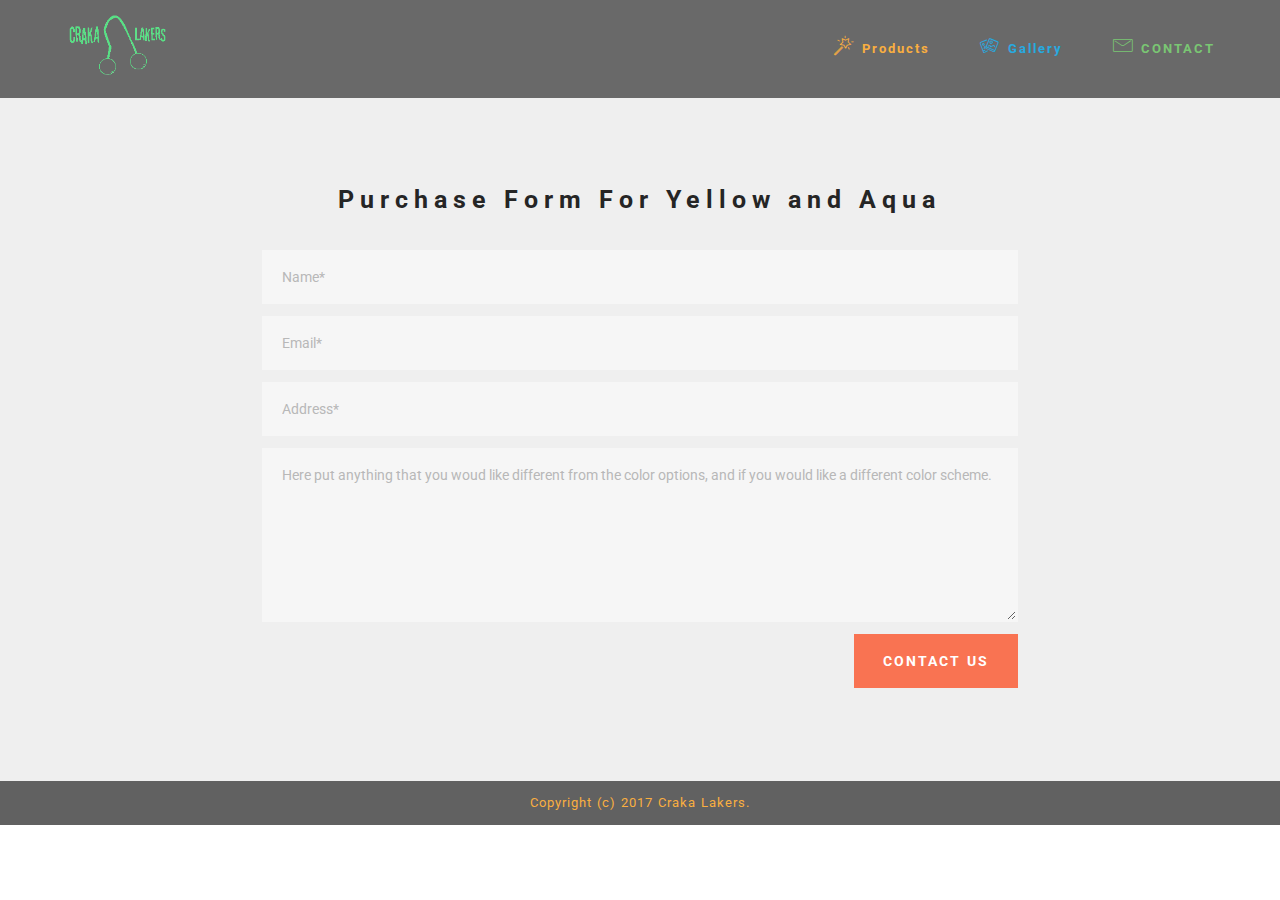
<file: purchase.html>
<!DOCTYPE html>
<html>
<head>
  <!-- Site made with Mobirise Website Builder v3.10.8, https://mobirise.com -->
  <meta charset="UTF-8">
  <meta http-equiv="X-UA-Compatible" content="IE=edge">
  <meta name="generator" content="Mobirise v3.10.8, mobirise.com">
  <meta name="viewport" content="width=device-width, initial-scale=1">
  <link rel="shortcut icon" href="assets/images/untitled-3-181x128-3.png" type="image/x-icon">
  <meta name="description" content="">
  <title>purchase</title>
  <link rel="stylesheet" href="https://fonts.googleapis.com/css?family=Roboto:700,400&amp;subset=cyrillic,latin,greek,vietnamese">
  <link rel="stylesheet" href="assets/web/assets/mobirise-icons/mobirise-icons.css">
  <link rel="stylesheet" href="assets/bootstrap/css/bootstrap.min.css">
  <link rel="stylesheet" href="assets/mobirise/css/style.css">
  <link rel="stylesheet" href="assets/mobirise/css/mbr-additional.css" type="text/css">
  
  
  
</head>
<body>
<section class="mbr-navbar mbr-navbar--freeze mbr-navbar--absolute mbr-navbar--sticky mbr-navbar--auto-collapse" id="menu-9">
    <div class="mbr-navbar__section mbr-section">
        <div class="mbr-section__container container">
            <div class="mbr-navbar__container">
                <div class="mbr-navbar__column mbr-navbar__column--s mbr-navbar__brand">
                    <span class="mbr-navbar__brand-link mbr-brand mbr-brand--inline">
                        <span class="mbr-brand__logo"><a href="https://mobirise.com"><img src="assets/images/untitled-3-181x128-1.png" class="mbr-navbar__brand-img mbr-brand__img" alt="Mobirise"></a></span>
                        
                    </span>
                </div>
                <div class="mbr-navbar__hamburger mbr-hamburger"><span class="mbr-hamburger__line"></span></div>
                <div class="mbr-navbar__column mbr-navbar__menu">
                    <nav class="mbr-navbar__menu-box mbr-navbar__menu-box--inline-right">
                        <div class="mbr-navbar__column">
                            <ul class="mbr-navbar__items mbr-navbar__items--right float-left mbr-buttons mbr-buttons--freeze mbr-buttons--right btn-decorator mbr-buttons--active mbr-buttons--only-links"><li class="mbr-navbar__item"><a class="mbr-buttons__link btn text-warning" href="product.html"><span class="mbri-magic-stick mbr-iconfont mbr-iconfont-btn"></span>Products</a></li> <li class="mbr-navbar__item"><a class="mbr-buttons__link btn text-info" href="Gallery.html"><span class="mbri-image-gallery mbr-iconfont mbr-iconfont-btn"></span>Gallery</a></li><li class="mbr-navbar__item"><a class="mbr-buttons__link btn text-success" href="cart.html"><span class="mbri-letter mbr-iconfont mbr-iconfont-btn"></span>CONTACT</a></li></ul>                            
                            
                        </div>
                    </nav>
                </div>
            </div>
        </div>
    </div>
</section>

<section class="engine"><a rel="external" href="https://mobirise.com">drag and drop site maker software download</a></section><section class="mbr-section mbr-section--relative mbr-section--fixed-size mbr-after-navbar" id="form1-b" style="background-color: rgb(239, 239, 239);">
    
    <div class="mbr-section__container mbr-section__container--std-padding container" style="padding-top: 93px; padding-bottom: 93px;">
        <div class="row">
            <div class="col-sm-12">
                <div class="row">
                    <div class="col-sm-8 col-sm-offset-2" data-form-type="formoid">
                        <div class="mbr-header mbr-header--center mbr-header--std-padding">
                            <h2 class="mbr-header__text">Purchase Form For Yellow and Aqua</h2>
                        </div>
                        <div data-form-alert="true">
                            <div class="hide" data-form-alert-success="true">Thanks for filling out form! Invoice will be sent to provided email for payment. Once payment received item will be shipped.</div>
                        </div>
                        <form action="https://mobirise.com/" method="post" data-form-title="Purchase Form For Yellow and Aqua">
                            <input type="hidden" value="VzUF/oY8ea/o21Md12Z1RTKvVkFVUAReJyB+7MV1iNsKat+3G2NDmlYxSxnwniw+stEjKNHOmWJtd2hWn8/5riPegELAm3+VnOe7ZxLZQXaN5zGtzwbiyraIfaoD8TgS" data-form-email="true">
                            <div class="form-group">
                                <input type="text" class="form-control" name="name" required="" placeholder="Name*" data-form-field="Name">
                            </div>
                            <div class="form-group">
                                <input type="email" class="form-control" name="email" required="" placeholder="Email*" data-form-field="Email">
                            </div>
                            <div class="form-group">
                                <input type="tel" class="form-control" name="phone" placeholder="Address*" data-form-field="Phone">
                            </div>
                            <div class="form-group">
                                <textarea class="form-control" name="message" rows="7" placeholder="Here put anything that you woud like different from the color options, and if you would like a different color scheme." data-form-field="Message"></textarea>
                            </div>
                            <div class="mbr-buttons mbr-buttons--right"><button type="submit" class="mbr-buttons__btn btn btn-lg btn-danger">CONTACT US</button></div>
                        </form>
                    </div>
                </div>
            </div>
        </div>
    </div>
</section>

<footer class="mbr-section mbr-section--relative mbr-section--fixed-size" id="footer1-a" style="background-color: rgb(97, 97, 97);">
    
    <div class="mbr-section__container container">
        <div class="mbr-footer mbr-footer--wysiwyg row" style="padding-top: 12.3px; padding-bottom: 12.3px;">
            <div class="col-sm-12">
                <p class="mbr-footer__copyright">Copyright (c) 2017 Craka Lakers.</p>
            </div>
        </div>
    </div>
</footer>


  <script src="assets/web/assets/jquery/jquery.min.js"></script>
  <script src="assets/bootstrap/js/bootstrap.min.js"></script>
  <script src="assets/smooth-scroll/SmoothScroll.js"></script>
  <!--[if lte IE 9]>
    <script src="assets/jquery-placeholder/jquery.placeholder.min.js"></script>
  <![endif]-->
  <script src="assets/mobirise/js/script.js"></script>
  <script src="assets/formoid/formoid.min.js"></script>
  
  
</body>
</html>
</file>
<file: assets/web/assets/mobirise-icons/mobirise-icons.css>
@font-face {
  font-family: 'MobiriseIcons';
  src:  url('mobirise-icons.eot?spat4u');
  src:  url('mobirise-icons.eot?spat4u#iefix') format('embedded-opentype'),
    url('mobirise-icons.ttf?spat4u') format('truetype'),
    url('mobirise-icons.woff?spat4u') format('woff'),
    url('mobirise-icons.svg?spat4u#MobiriseIcons') format('svg');
  font-weight: normal;
  font-style: normal;
}

[class^="mbri-"], [class*=" mbri-"] {
  /* use !important to prevent issues with browser extensions that change fonts */
  font-family: MobiriseIcons !important;
  speak: none;
  font-style: normal;
  font-weight: normal;
  font-variant: normal;
  text-transform: none;
  line-height: 1;

  /* Better Font Rendering =========== */
  -webkit-font-smoothing: antialiased;
  -moz-osx-font-smoothing: grayscale;
}

.mbri-alert:before {
  content: "\e900";
}
.mbri-android:before {
  content: "\e901";
}
.mbri-apple:before {
  content: "\e902";
}
.mbri-arrow-next:before {
  content: "\e903";
}
.mbri-arrow-prev:before {
  content: "\e904";
}
.mbri-bookmark:before {
  content: "\e905";
}
.mbri-bootstrap:before {
  content: "\e906";
}
.mbri-briefcase:before {
  content: "\e907";
}
.mbri-browse:before {
  content: "\e908";
}
.mbri-calendar:before {
  content: "\e909";
}
.mbri-camera:before {
  content: "\e90a";
}
.mbri-cart-add:before {
  content: "\e90b";
}
.mbri-cart-full:before {
  content: "\e90c";
}
.mbri-cash:before {
  content: "\e90d";
}
.mbri-change-style:before {
  content: "\e90e";
}
.mbri-chat:before {
  content: "\e90f";
}
.mbri-clock:before {
  content: "\e910";
}
.mbri-close:before {
  content: "\e911";
}
.mbri-cloud:before {
  content: "\e912";
}
.mbri-code:before {
  content: "\e913";
}
.mbri-contact-form:before {
  content: "\e914";
}
.mbri-credit-card:before {
  content: "\e915";
}
.mbri-cursor-click:before {
  content: "\e916";
}
.mbri-cust-feedback:before {
  content: "\e917";
}
.mbri-database:before {
  content: "\e918";
}
.mbri-delivery:before {
  content: "\e919";
}
.mbri-desctop:before {
  content: "\e91a";
}
.mbri-devices:before {
  content: "\e91b";
}
.mbri-down:before {
  content: "\e91c";
}
.mbri-download:before {
  content: "\e91d";
}
.mbri-drag-n-drop:before {
  content: "\e91e";
}
.mbri-edit:before {
  content: "\e91f";
}
.mbri-edit2:before {
  content: "\e920";
}
.mbri-error:before {
  content: "\e921";
}
.mbri-extension:before {
  content: "\e922";
}
.mbri-features:before {
  content: "\e923";
}
.mbri-file:before {
  content: "\e924";
}
.mbri-flag:before {
  content: "\e925";
}
.mbri-folder:before {
  content: "\e926";
}
.mbri-gift:before {
  content: "\e927";
}
.mbri-globe-2:before {
  content: "\e928";
}
.mbri-globe:before {
  content: "\e929";
}
.mbri-growing-chart:before {
  content: "\e92a";
}
.mbri-hearth:before {
  content: "\e92b";
}
.mbri-help:before {
  content: "\e92c";
}
.mbri-home:before {
  content: "\e92d";
}
.mbri-hot-cup:before {
  content: "\e92e";
}
.mbri-idea:before {
  content: "\e92f";
}
.mbri-image-gallery:before {
  content: "\e930";
}
.mbri-image-slider:before {
  content: "\e931";
}
.mbri-info:before {
  content: "\e932";
}
.mbri-key:before {
  content: "\e933";
}
.mbri-laptop:before {
  content: "\e934";
}
.mbri-layers:before {
  content: "\e935";
}
.mbri-left:before {
  content: "\e936";
}
.mbri-letter:before {
  content: "\e937";
}
.mbri-like:before {
  content: "\e938";
}
.mbri-link:before {
  content: "\e939";
}
.mbri-lock:before {
  content: "\e93a";
}
.mbri-login:before {
  content: "\e93b";
}
.mbri-logout:before {
  content: "\e93c";
}
.mbri-magic-stick:before {
  content: "\e93d";
}
.mbri-map-pin:before {
  content: "\e93e";
}
.mbri-menu:before {
  content: "\e93f";
}
.mbri-mobile:before {
  content: "\e940";
}
.mbri-mobile2:before {
  content: "\e941";
}
.mbri-mobirise:before {
  content: "\e942";
}
.mbri-music:before {
  content: "\e943";
}
.mbri-new-file:before {
  content: "\e944";
}
.mbri-opened-folder:before {
  content: "\e945";
}
.mbri-pages:before {
  content: "\e946";
}
.mbri-paper-plane:before {
  content: "\e947";
}
.mbri-paperclip:before {
  content: "\e948";
}
.mbri-photo:before {
  content: "\e949";
}
.mbri-photos:before {
  content: "\e94a";
}
.mbri-pin:before {
  content: "\e94b";
}
.mbri-play:before {
  content: "\e94c";
}
.mbri-plus:before {
  content: "\e94d";
}
.mbri-preview:before {
  content: "\e94e";
}
.mbri-print:before {
  content: "\e94f";
}
.mbri-protect:before {
  content: "\e950";
}
.mbri-question:before {
  content: "\e951";
}
.mbri-quote:before {
  content: "\e952";
}
.mbri-refresh:before {
  content: "\e953";
}
.mbri-responsive:before {
  content: "\e954";
}
.mbri-right:before {
  content: "\e955";
}
.mbri-rocket:before {
  content: "\e956";
}
.mbri-sad-face:before {
  content: "\e957";
}
.mbri-sale:before {
  content: "\e958";
}
.mbri-save:before {
  content: "\e959";
}
.mbri-search:before {
  content: "\e95a";
}
.mbri-setting:before {
  content: "\e95b";
}
.mbri-setting2:before {
  content: "\e95c";
}
.mbri-setting3:before {
  content: "\e95d";
}
.mbri-share:before {
  content: "\e95e";
}
.mbri-shoping-bag:before {
  content: "\e95f";
}
.mbri-shoping-basket:before {
  content: "\e960";
}
.mbri-shoping-cart:before {
  content: "\e961";
}
.mbri-sites:before {
  content: "\e962";
}
.mbri-smile-face:before {
  content: "\e963";
}
.mbri-speed:before {
  content: "\e964";
}
.mbri-star:before {
  content: "\e965";
}
.mbri-success:before {
  content: "\e966";
}
.mbri-sun:before {
  content: "\e967";
}
.mbri-tablet:before {
  content: "\e968";
}
.mbri-target:before {
  content: "\e969";
}
.mbri-timer:before {
  content: "\e96a";
}
.mbri-to-ftp:before {
  content: "\e96b";
}
.mbri-to-local-drive:before {
  content: "\e96c";
}
.mbri-touch-swipe:before {
  content: "\e96d";
}
.mbri-touch:before {
  content: "\e96e";
}
.mbri-trash:before {
  content: "\e96f";
}
.mbri-unlock:before {
  content: "\e970";
}
.mbri-up:before {
  content: "\e971";
}
.mbri-upload:before {
  content: "\e972";
}
.mbri-user:before {
  content: "\e973";
}
.mbri-user2:before {
  content: "\e974";
}
.mbri-users:before {
  content: "\e975";
}
.mbri-video-play:before {
  content: "\e976";
}
.mbri-video:before {
  content: "\e977";
}
.mbri-watch:before {
  content: "\e978";
}
.mbri-website-theme:before {
  content: "\e979";
}
.mbri-wifi:before {
  content: "\e97a";
}
.mbri-windows:before {
  content: "\e97b";
}
</file>
<file: assets/mobirise/css/mbr-additional.css>
@import url(https://fonts.googleapis.com/css?family=Oswald:400,300,700);
@import url(https://fonts.googleapis.com/css?family=Slabo+27px);

#menu-0 .mbr-brand__name {
  font-size: 16px;
}
#menu-0.mbr-navbar--stuck .mbr-navbar__section {
  background: #696969;
}
#menu-0 .mbr-navbar__section {
  background: #696969;
}
#menu-0 .mbr-navbar__hamburger {
  color: #6e6e6e;
}
#menu-0 .mbr-brand__name a {
  font-family: 'Oswald', sans-serif;
}
#msg-box4-p .mbr-header__text {
  color: #ffffff;
}
#msg-box4-p .mbr-header__subtext {
  color: #ffffff;
}
#msg-box4-p .mbr-article {
  color: #ffffff;
}

#menu-1 .mbr-brand__name {
  font-size: 16px;
}
#menu-1.mbr-navbar--stuck .mbr-navbar__section {
  background: #696969;
}
#menu-1 .mbr-navbar__section {
  background: #696969;
}
#menu-1 .mbr-navbar__hamburger {
  color: #6e6e6e;
}
#menu-1 .mbr-brand__name a {
  font-family: 'Oswald', sans-serif;
}
#form1-4 .mbr-header__text {
  color: #9365b8;
}
#footer1-5 P {
  text-align: center;
  color: #faaf40;
}

#menu-3 .mbr-brand__name {
  font-size: 16px;
}
#menu-3.mbr-navbar--stuck .mbr-navbar__section {
  background: #696969;
}
#menu-3 .mbr-navbar__section {
  background: #696969;
}
#menu-3 .mbr-navbar__hamburger {
  color: #6e6e6e;
}
#menu-3 .mbr-brand__name a {
  font-family: 'Oswald', sans-serif;
}


#menu-6 .mbr-brand__name {
  font-size: 16px;
}
#menu-6.mbr-navbar--stuck .mbr-navbar__section {
  background: #696969;
}
#menu-6 .mbr-navbar__section {
  background: #696969;
}
#menu-6 .mbr-navbar__hamburger {
  color: #6e6e6e;
}
#menu-6 .mbr-brand__name a {
  font-family: 'Oswald', sans-serif;
}
#footer1-7 P {
  text-align: center;
  color: #faaf40;
}
#features1-8 P {
  text-align: center;
  font-family: 'Slabo 27px', serif;
}

#menu-9 .mbr-brand__name {
  font-size: 16px;
}
#menu-9.mbr-navbar--stuck .mbr-navbar__section {
  background: #696969;
}
#menu-9 .mbr-navbar__section {
  background: #696969;
}
#menu-9 .mbr-navbar__hamburger {
  color: #6e6e6e;
}
#menu-9 .mbr-brand__name a {
  font-family: 'Oswald', sans-serif;
}
#footer1-a P {
  text-align: center;
  color: #faaf40;
}

#menu-c .mbr-brand__name {
  font-size: 16px;
}
#menu-c.mbr-navbar--stuck .mbr-navbar__section {
  background: #696969;
}
#menu-c .mbr-navbar__section {
  background: #696969;
}
#menu-c .mbr-navbar__hamburger {
  color: #6e6e6e;
}
#menu-c .mbr-brand__name a {
  font-family: 'Oswald', sans-serif;
}
#footer1-d P {
  text-align: center;
  color: #faaf40;
}

#menu-f .mbr-brand__name {
  font-size: 16px;
}
#menu-f.mbr-navbar--stuck .mbr-navbar__section {
  background: #696969;
}
#menu-f .mbr-navbar__section {
  background: #696969;
}
#menu-f .mbr-navbar__hamburger {
  color: #6e6e6e;
}
#menu-f .mbr-brand__name a {
  font-family: 'Oswald', sans-serif;
}
#footer1-g P {
  text-align: center;
  color: #faaf40;
}

#menu-i .mbr-brand__name {
  font-size: 16px;
}
#menu-i.mbr-navbar--stuck .mbr-navbar__section {
  background: #696969;
}
#menu-i .mbr-navbar__section {
  background: #696969;
}
#menu-i .mbr-navbar__hamburger {
  color: #6e6e6e;
}
#menu-i .mbr-brand__name a {
  font-family: 'Oswald', sans-serif;
}
#footer1-j P {
  text-align: center;
  color: #faaf40;
}

#menu-l .mbr-brand__name {
  font-size: 16px;
}
#menu-l.mbr-navbar--stuck .mbr-navbar__section {
  background: #696969;
}
#menu-l .mbr-navbar__section {
  background: #696969;
}
#menu-l .mbr-navbar__hamburger {
  color: #6e6e6e;
}
#menu-l .mbr-brand__name a {
  font-family: 'Oswald', sans-serif;
}
#footer1-m P {
  text-align: center;
  color: #faaf40;
}
</file>
<file: assets/mobirise-slider/style.css>
/*-------

   Slider

-------*/
.mbr-slider .carousel-inner > .active,
.mbr-slider .carousel-inner > .next,
.mbr-slider .carousel-inner > .prev {
	display: table;
}
.mbr-slider .carousel-control {
    background-image: none;
    width: 54px;
    height: 54px;
    top: 50%;
    margin-top: -27px;
    line-height: 54px;
    border: 2px solid #fff;
    opacity: 1;
    text-shadow: none;
    z-index: 5;
    -webkit-transition: all 0.2s ease-in-out 0s;
    -o-transition: all 0.2s ease-in-out 0s;
    transition: all 0.2s ease-in-out 0s;
}
.mbr-slider .carousel-control.left {
	margin-left: 20px;
}
.mbr-slider .carousel-control.right {
	margin-right: 20px;
}
.mbr-slider .carousel-control:hover {
	background: #fff;
	color: #000;
}
.mbr-slider .carousel-indicators {
    bottom: 20px;
}
.mbr-slider .carousel-indicators li,
.mbr-slider .carousel-indicators .active {
    width: 15px;
    height: 15px;
    margin: 3px;
    border: 2px solid #ffffff;
}

@media (max-width: 767px) {
    .mbr-slider .carousel-control {
        top: auto;
        bottom: 20px;
    }
}
.mbr-slider .mbr-overlay {
    z-index: 0;
    opacity:0.5;
}
/* boxed model */
.mbr-slider > .boxed-slider {
    position: relative;
    padding: 93px 0;
}
.mbr-slider > .boxed-slider > div{
    position: relative;

}
.mbr-slider > .container .carousel-indicators {
    margin-bottom: 3px;
}
@media (max-width: 767px) {
    .mbr-slider > .container .carousel-control {
        margin-bottom: 0px;
    }
}
.mbr-slider > .container img {
    width: 100%;
}
.mbr-slider > .container img + .row {
    position: absolute;
    top: 50%;
    left: 0;
    right: 0;
    margin-left: 0;
    margin-right: 0;
    -webkit-transform: translateY(-50%);
    -moz-transform: translateY(-50%);
    transform: translateY(-50%);
}
.mbr-slider .mbr-section {
    padding-left: 0;
    padding-right: 0;
}

/* article layout */
.mbr-slider .article-slider > div {
    padding-left: 0;
    padding-right: 0;
}
.mbr-slider > .container.article-slider .carousel-indicators {
    margin-bottom: 0;
}
</file>
<file: assets/mobirise/css/style.css>
.is-builder .animated {
  -webkit-animation-name: none !important;
  animation-name: none !important;
}
html {
  position: relative;
  min-height: 100%;
}
.mbr-embedded-video {
  position: relative;
}
.mbr-background-video,
.mbr-background-video-preview {
  bottom: 0;
  left: 0;
  overflow: hidden;
  position: absolute;
  right: 0;
  top: 0;
}
.mbr-parallax-background,
.mbr-background {
  background-attachment: fixed !important;
  background-position: 50% 0;
  background-repeat: no-repeat;
  background-size: cover !important;
}
.mbr-hidden-scrollbar .mbr-parallax-background {
  background-size: auto 130%;
}
.mobile .mbr-parallax-background {
  background-attachment: scroll !important;
}
.mbr-background {
  background-attachment: scroll !important;
}
.mbr-navbar {
  position: relative;
  width: 100%;
}
.mbr-navbar:before {
  content: "";
  display: block;
}
.mbr-navbar__brand-link:after,
.mbr-navbar__brand-img {
  max-height: 74px;
  height: 100%;
}
.mbr-navbar:before,
.mbr-navbar__container {
  height: 98px;
}
.mbr-navbar--ss .mbr-navbar__brand-link:after,
.mbr-navbar--ss .mbr-navbar__brand-img {
  height: 74px;
}
.mbr-navbar--ss:before,
.mbr-navbar--ss .mbr-navbar__container {
  height: 98px;
}
.mbr-navbar--xs .mbr-navbar__brand-link:after,
.mbr-navbar--xs .mbr-navbar__brand-img {
  height: 32px;
}
.mbr-navbar--xs:before,
.mbr-navbar--xs .mbr-navbar__container {
  height: 56px;
}
.mbr-navbar--s .mbr-navbar__brand-link:after,
.mbr-navbar--s .mbr-navbar__brand-img {
  height: 48px;
}
.mbr-navbar--s:before,
.mbr-navbar--s .mbr-navbar__container {
  height: 72px;
}
.mbr-navbar--m .mbr-navbar__brand-link:after,
.mbr-navbar--m .mbr-navbar__brand-img {
  height: 64px;
}
.mbr-navbar--m:before,
.mbr-navbar--m .mbr-navbar__container {
  height: 88px;
}
.mbr-navbar--l .mbr-navbar__brand-link:after,
.mbr-navbar--l .mbr-navbar__brand-img {
  height: 96px;
}
.mbr-navbar--l:before,
.mbr-navbar--l .mbr-navbar__container {
  height: 120px;
}
.mbr-navbar--xl .mbr-navbar__brand-link:after,
.mbr-navbar--xl .mbr-navbar__brand-img {
  height: 128px;
}
.mbr-navbar--xl:before,
.mbr-navbar--xl .mbr-navbar__container {
  height: 152px;
}
.mbr-navbar--short .mbr-navbar__brand-link:after,
.mbr-navbar--short .mbr-navbar__brand-img {
  height: 40px;
}
.mbr-navbar--short .mbr-brand__logo .mbr-iconfont{
  font-size: 40px;
}
.mbr-navbar--short:before,
.mbr-navbar--short .mbr-navbar__container {
  height: 64px;
}
.mbr-navbar--short .mbr-navbar__container {
  padding: 12px 0;
}
@media (max-width: 767px) {
  .mbr-navbar--short .mbr-navbar__brand-link:after,
  .mbr-navbar--short .mbr-navbar__brand-img {
    height: 31px;
  }
  .mbr-navbar--short:before,
  .mbr-navbar--short .mbr-navbar__container {
    height: 45px;
  }
  .mbr-navbar--short .mbr-navbar__container {
    padding: 7px 0;
  }
}
.mbr-navbar__brand-img {
  position: relative;
}
.mbr-navbar__brand-img,
.mbr-navbar__container,
.mbr-navbar__section {
  -webkit-transition: all 300ms ease-in-out 0s;
  -o-transition: all 300ms ease-in-out 0s;
  transition: all 300ms ease-in-out 0s;
}
.mbr-navbar__section {
  background: #2c2c2c;
  height: auto;
  position: absolute;
  top: 0;
  width: 100%;
  z-index: 1000;
}
.mbr-navbar__container {
  display: table;
  padding: 12px 0;
  width: 100%;
}
.mbr-navbar__menu-box {
  display: table;
  width: 100%;
}
.mbr-navbar__menu-box--inline-left,
.mbr-navbar__menu-box--inline-center,
.mbr-navbar__menu-box--inline-right {
  display: block;
  text-align: left;
}
.mbr-navbar__menu-box--inline-center {
  text-align: center;
}
.mbr-navbar__menu-box--inline-right {
  text-align: right;
}
.mbr-navbar__column {
  display: table-cell;
  vertical-align: middle;
}
.mbr-navbar__column--xxs {
  width: 1%;
}
.mbr-navbar__column--xs {
  width: 10%;
}
.mbr-navbar__column--s {
  width: 20%;
}
.mbr-navbar__column--m {
  width: 30%;
}
.mbr-navbar__column--l {
  width: 40%;
}
.mbr-navbar__column--xl {
  width: 50%;
}
.mbr-navbar__menu-box--inline-left .mbr-navbar__column,
.mbr-navbar__menu-box--inline-center .mbr-navbar__column,
.mbr-navbar__menu-box--inline-right .mbr-navbar__column {
  display: inline-block;
}
.mbr-navbar__items {
  float: left;
  padding-left: 0px;
  position: relative;
  left: -20px;
}
.mbr-navbar__items--right {
  float: right;
  left: 0;
}
.float-left {
  float: left;
}
.mbr-navbar__item {
  display: block;
  float: left;
  position: relative;
}
.mbr-navbar__hamburger {
  display: none;
  margin-top: -11px;
  position: absolute;
  right: 0;
  top: 50%;
  z-index: 10000;
}
.mbr-navbar--collapsed .mbr-navbar__container {
  position: relative;
}
.mbr-navbar--collapsed .mbr-navbar__column {
  display: block;
  width: 100%;
}
.mbr-navbar--collapsed .mbr-navbar__items--right {
  padding-top: 13px;
}
.mbr-navbar--collapsed .mbr-navbar__menu {
  background: rgba(0, 0, 0, 0.9);
  display: none;
  height: 100%;
  left: 0;
  position: fixed;
  top: 0;
  width: 100%;
  z-index: 9999;
}
.mbr-navbar--collapsed .mbr-navbar__menu-box {
  display: table-cell;
  vertical-align: middle;
}
.mbr-navbar--collapsed .mbr-navbar__items {
  float: none;
}
.mbr-navbar--collapsed .mbr-navbar__item {
  float: none;
}
.mbr-navbar--collapsed .mbr-navbar__hamburger {
  display: block;
}
.mbr-navbar--collapsed.mbr-navbar--open .mbr-navbar__menu {
  display: table;
}
.mbr-navbar--collapsed.mbr-navbar--open:not(.mbr-navbar--sticky) .mbr-navbar__section {
  background: none;
  position: fixed;
}
.mbr-navbar--collapsed.mbr-navbar--open .mbr-navbar__brand {
  visibility: hidden;
}
.mbr-navbar--collapsed.mbr-navbar--sticky.mbr-navbar--open .mbr-navbar__brand {
  visibility: visible;
}
.mbr-navbar--collapsed.mbr-navbar--open .mbr-navbar__brand-img,
.mbr-navbar--collapsed.mbr-navbar--open .mbr-navbar__container {
  -webkit-transition: none;
  -o-transition: none;
  transition: none;
}
.mbr-navbar--freeze.mbr-navbar--collapsed.mbr-navbar--open .mbr-navbar__hamburger,
.mbr-navbar--freeze.mbr-navbar--collapsed.mbr-navbar--open .mbr-navbar__hamburger:hover {
  color: #fff !important;
}
.mbr-navbar--sticky .mbr-navbar__section {
  position: fixed;
}
.mbr-navbar--absolute {
  position: absolute;
}
/* fix for popup menu conflict */
@media (max-width: 480px) {
  .mbr-navbar--absolute.mbr-navbar[id^=menu-] {
    position: absolute;
  }
}
.mbr-navbar--transparent .mbr-navbar__section {
  background: none;
}
.mbr-navbar--stuck .mbr-navbar__section,
.mbr-navbar--relative .mbr-navbar__section {
  background: #2c2c2c;
}
@media (max-width: 991px) {
  .mbr-navbar--auto-collapse .mbr-navbar__container {
    position: relative;
  }
  .mbr-navbar--auto-collapse .mbr-navbar__column {
    display: block;
    width: 100%;
  }
  .mbr-navbar__column {
    max-height: 100vh;
    overflow-x: hidden;
    overflow-y:auto;
  }
  .mbr-navbar__column::-webkit-scrollbar {
    display:none;
  }
  .mbr-navbar--auto-collapse .mbr-navbar__items--right {
    padding-top: 13px;
  }
  .mbr-navbar--auto-collapse .mbr-navbar__menu {
    background: rgba(0, 0, 0, 0.9);
    display: none;
    height: 100%;
    left: 0;
    position: fixed;
    top: 0;
    width: 100%;
    z-index: 9999;
  }
  .mbr-navbar--auto-collapse .mbr-navbar__menu-box {
    display: table-cell;
    vertical-align: middle;
  }
  .mbr-navbar--auto-collapse .mbr-navbar__items {
    float: none;
  }
  .mbr-navbar--auto-collapse .mbr-navbar__item {
    float: none;
  }
  .mbr-navbar--auto-collapse .mbr-navbar__hamburger {
    display: block;
  }
  .mbr-navbar--auto-collapse.mbr-navbar--open .mbr-navbar__menu {
    display: table;
  }
  .mbr-navbar--auto-collapse.mbr-navbar--open:not(.mbr-navbar--sticky) .mbr-navbar__section {
    background: none;
    position: fixed;
  }
  .mbr-navbar--auto-collapse.mbr-navbar--open .mbr-navbar__brand {
    visibility: hidden;
  }
  .mbr-navbar--auto-collapse.mbr-navbar--sticky.mbr-navbar--open .mbr-navbar__brand {
    visibility: visible;
  }
  .mbr-navbar--auto-collapse.mbr-navbar--open .mbr-navbar__brand-img,
  .mbr-navbar--auto-collapse.mbr-navbar--open .mbr-navbar__container {
    -webkit-transition: none;
    -o-transition: none;
    transition: none;
  }
}
.mbr-after-navbar:before {
  content: "";
  display: block;
  height: 98px;
}
.mbr-hamburger {
  cursor: pointer;
  height: 23px;
  width: 30px;
}
.mbr-hamburger:focus {
  outline: none;
}
.mbr-hamburger__line,
.mbr-hamburger__line:before,
.mbr-hamburger__line:after {
  content: "";
  position: absolute;
  display: block;
  height: 1px;
  cursor: pointer;
}
.mbr-hamburger__line,
.mbr-hamburger__line:before,
.mbr-hamburger__line:after {
  width: 30px;
  border-bottom: 5px solid;
  top: 9px;
}
.mbr-hamburger__line:before {
  top: -9px;
}
.mbr-hamburger__line:after {
  top: 9px;
}
.mbr-hamburger__line,
.mbr-hamburger__line:before,
.mbr-hamburger__line:after {
  -webkit-transition: all 300ms ease-in-out;
  transition: all 300ms ease-in-out;
}
.mbr-hamburger--open .mbr-hamburger__line {
  border-color: transparent;
}
.mbr-hamburger--open .mbr-hamburger__line:before,
.mbr-hamburger--open .mbr-hamburger__line:after {
  top: 0;
}
.mbr-hamburger--open .mbr-hamburger__line:before {
  -ms-transform: rotate(45deg);
  -webkit-transform: rotate(45deg);
  transform: rotate(45deg);
}
.mbr-hamburger--open .mbr-hamburger__line:after {
  top: 10px;
  -ms-transform: translatey(-10px) rotate(-45deg);
  -webkit-transform: translatey(-10px) rotate(-45deg);
  transform: translatey(-10px) rotate(-45deg);
}
@media (max-width: 767px) {
  .mbr-hamburger {
    height: 23px;
    width: 27px;
  }
  .mbr-hamburger__line,
  .mbr-hamburger__line:before,
  .mbr-hamburger__line:after {
    width: 27px;
    border-bottom: 4px solid;
    top: 9px;
  }
  .mbr-hamburger__line:before {
    top: -9px;
  }
  .mbr-hamburger__line:after {
    top: 9px;
  }
}

.navbar-dropdown .hamburger-icon {
  content: "";
  width: 16px;
  -webkit-box-shadow: 0 -6px 0 1px,0 0 0 1px,0 6px 0 1px;
  -moz-box-shadow: 0 -6px 0 1px,0 0 0 1px,0 6px 0 1px;
  box-shadow: 0 -6px 0 1px,0 0 0 1px,0 6px 0 1px;
}

.mbr-brand {
  display: block;
  float: left;
  position: relative;
}
.mbr-brand,
.mbr-brand:hover {
  text-decoration: none;
}
.mbr-brand__name {
  display: block;
  font-weight: bold;
  margin-top: 5px;
  text-align: center;
}
.mbr-brand__name,
.mbr-brand__name:hover {
  text-decoration: none;
}
.mbr-brand--inline {
  display: table;
}
.mbr-brand--inline:after {
  content: "";
  display: table-cell;
  width: 1px;
}
.mbr-brand--inline .mbr-brand__logo,
.mbr-brand--inline .mbr-brand__name {
  display: table-cell;
  vertical-align: middle;
}
.mbr-brand--inline .mbr-brand__logo {
  padding-right: 10px;
}
.mbr-brand--inline .mbr-brand__name {
  margin: 0;
  text-align: left;
}
.mbr-form {
  display: table;
  margin-top: -13px;
  position: relative;
  top: 14px;
  width: 100%;
}
.mbr-form__left,
.mbr-form__right {
  display: table-cell;
  vertical-align: top;
}
.mbr-form__left {
  padding-right: 3px;
}
.mbr-form__right {
  width: 1px;
}
@media (max-width: 530px) {
  .mbr-form {
    display: block;
    margin-top: -27px;
    position: relative;
    top: 26px;
  }
  .mbr-form__left,
  .mbr-form__right {
    display: block;
  }
  .mbr-form__left {
    margin-bottom: 12px;
    padding-right: 0;
  }
  .mbr-form__right {
    width: 100%;
  }
}
.mbr-section {
  padding: 0 20px;
}
.mbr-section--no-padding {
  padding: 0;
}
.mbr-section--relative {
  position: relative;
}
.mbr-section--fixed-size {
  overflow: hidden;
}
.mbr-section--full-height {
  height: 100vh;
}
.mbr-section--full-height.mbr-after-navbar:before {
  display: none;
}
.mbr-section--bg-adapted {
  background-attachment: scroll;
  background-position: 50% 0;
  background-repeat: no-repeat;
  background-size: cover;
}
.mbr-section--gray {
  background-color: #444444;
}
.mbr-section--light-gray {
  background-color: #f0f0f0;
}
.mbr-section--dark-gray {
  background-color: #3c3c3c;
}
.mbr-section__container {
  padding: 0;
  position: relative;
  z-index: 3;
}
.mbr-section__container--center {
  text-align: center;
}
.mbr-section__container--std-padding {
  padding: 93px 0;
}
.mbr-section__container--std-top-padding {
  padding-top: 93px;
}
.mbr-section__container--std-bot-padding {
  padding-bottom: 93px;
}
.mbr-section__container--sm-padding {
  padding: 41px 0;
}
.mbr-section__container--sm-top-padding {
  padding-top: 41px;
}
.mbr-section__container--sm-bot-padding {
  padding-bottom: 41px;
}
.mbr-section__container--isolated {
  padding-bottom: 93px;
  padding-top: 93px;
}
.mbr-section__container--first {
  padding-top: 93px;
  padding-bottom: 41px;
}
.mbr-section__container--middle {
  padding-bottom: 41px;
}
.mbr-section__container--last {
  padding-bottom: 93px;
}
.mbr-section__row {
  margin-left: -24px;
  margin-right: -24px;
}
.mbr-section__col {
  overflow: hidden;
  padding-left: 24px;
  padding-right: 24px;
}
.mbr-section__left {
  padding-right: 40px;
}
.mbr-section__right {
  padding-left: 15px;
}
.mbr-section__header {
  line-height: 1.5em;
  margin: -10px 0 0;
  text-align: center;
}
@media (min-width: 768px) {
  .mbr-section--short-paddings .mbr-section__container--std-padding {
    padding: 59px 0;
  }
  .mbr-section--short-paddings .mbr-section__container--std-top-padding {
    padding-top: 59px;
  }
  .mbr-section--short-paddings .mbr-section__container--std-bot-padding {
    padding-bottom: 59px;
  }
  .mbr-section--short-paddings .mbr-section__container--sm-padding {
    padding: 41px 0;
  }
  .mbr-section--short-paddings .mbr-section__container--sm-top-padding {
    padding-top: 41px;
  }
  .mbr-section--short-paddings .mbr-section__container--sm-bot-padding {
    padding-bottom: 41px;
  }
  .mbr-section--short-paddings .mbr-section__container--isolated {
    padding-bottom: 59px;
    padding-top: 59px;
  }
  .mbr-section--short-paddings .mbr-section__container--first {
    padding-top: 59px;
    padding-bottom: 41px;
  }
  .mbr-section--short-paddings .mbr-section__container--middle {
    padding-bottom: 41px;
  }
  .mbr-section--short-paddings .mbr-section__container--last {
    padding-bottom: 59px;
  }
}
@media (max-width: 767px) {
  .mbr-section__left {
    padding-right: 15px;
  }
  .mbr-section__right {
    padding-left: 15px;
    padding-top: 51px;
  }
}
.mbr-arrow {
  bottom: 71px;
  left: 0;
  line-height: 1px;
  padding: 0 20px;
  position: absolute;
  width: 100%;
  z-index: 3;
}
.mbr-arrow__link {
  display: inline-block;
  font-size: 26px;
}
.mbr-arrow__link,
.mbr-arrow__link:hover,
.mbr-arrow__link:focus {
  color: #fff;
}
.mbr-arrow--floating .mbr-arrow__link {
  -webkit-animation: floating-arrow 1.6s infinite ease-in-out 0s;
  -o-animation: floating-arrow 1.6s infinite ease-in-out 0s;
  animation: floating-arrow 1.6s infinite ease-in-out 0s;
}
@-webkit-keyframes floating-arrow {
  from {
    -webkit-transform: translateY(0);
    transform: translateY(0);
  }
  65% {
    -webkit-transform: translateY(11px);
    transform: translateY(11px);
  }
  to {
    -webkit-transform: translateY(0);
    transform: translateY(0);
  }
}
@-o-keyframes floating-arrow {
  from {
    -webkit-transform: translateY(0);
    transform: translateY(0);
  }
  65% {
    -webkit-transform: translateY(11px);
    transform: translateY(11px);
  }
  to {
    -webkit-transform: translateY(0);
    transform: translateY(0);
  }
}
@keyframes floating-arrow {
  from {
    -webkit-transform: translateY(0);
    transform: translateY(0);
  }
  65% {
    -webkit-transform: translateY(11px);
    transform: translateY(11px);
  }
  to {
    -webkit-transform: translateY(0);
    transform: translateY(0);
  }
}
.mbr-arrow--dark .mbr-arrow__link,
.mbr-arrow--dark .mbr-arrow__link:hover,
.mbr-arrow--dark .mbr-arrow__link:focus {
  color: #252525;
}
@media (max-width: 767px) {
  .mbr-arrow {
    bottom: 41px;
  }
}
@media (max-width: 320px) {
  .mbr-arrow {
    bottom: 21px;
    text-align: center;
  }
}
@media all and (device-width: 320px) and (device-height: 568px) and (orientation: portrait) {
  .mbr-arrow {
    bottom: 31px;
  }
}
.mbr-box {
  display: table;
  width: 100%;
}
.mbr-box--fixed {
  table-layout: fixed;
}
.mbr-box--stretched {
  height: 100%;
}
.mbr-box__magnet {
  display: table-cell;
  float: none;
  height: 100%;
  margin-bottom: 0;
  margin-top: 0;
  text-align: center;
  vertical-align: middle;
}
.mbr-box__magnet--sm-padding {
  padding: 41px 0;
}
.mbr-box__magnet--top-left,
.mbr-box__magnet--top-center,
.mbr-box__magnet--top-right {
  vertical-align: top;
}
.mbr-box__magnet--bottom-left,
.mbr-box__magnet--bottom-center,
.mbr-box__magnet--bottom-right {
  vertical-align: bottom;
}
.mbr-box__magnet--top-left,
.mbr-box__magnet--center-left,
.mbr-box__magnet--bottom-left {
  text-align: left;
}
.mbr-box__magnet--top-right,
.mbr-box__magnet--center-right,
.mbr-box__magnet--bottom-right {
  text-align: right;
}
.mbr-box__container {
  height: 50%;
}
@media (max-width: 767px) {
  .mbr-box__container {
    height: 100%;
  }
  .mbr-box--adapted {
    display: block;
  }
  .mbr-box--adapted > .mbr-box__magnet {
    display: block;
    height: auto;
  }
}
.mbr-overlay {
  background: #222;
  bottom: 0;
  left: 0;
  position: absolute;
  right: 0;
  top: 0;
  z-index: 2;
}
.mbr-google-map__marker {
  color: #252525;
  display: none;
  margin: 0;
}
.mbr-google-map--loaded .mbr-google-map__marker {
  display: block;
}
.mbr-hero {
  color: #fff;
  position: relative;
}
.mbr-hero__text {
  font-size: 46px;
  font-weight: bold;
  left: -2px;
  letter-spacing: 2px;
  line-height: 50px;
  margin: -18px 0 1px 0;
  padding-bottom: 41px;
  position: relative;
  top: 8px;
}
.mbr-hero__subtext {
  font-size: 21px;
  line-height: 29px;
  margin: -32px 0 3px 0;
  padding: 0 0 41px 0;
  position: relative;
  top: 6px;
}
.mbr-figure {
  display: inline-block;
  /*line-height: 1px;*/
  margin: 0;
  max-width: 100%;
  overflow: hidden;
  position: relative;
}
.mbr-figure--no-bg {
  background: none;
}
.mbr-figure--full-width {
  display: block;
  width: 100%;
}
.mbr-figure.mbr-after-navbar:before {
  display: none;
}
.mbr-figure--full-width iframe,
.mbr-figure--full-width .mbr-figure__img,
.mbr-figure--full-width .mbr-figure__map {
  width: 100%;
}
.mbr-figure iframe,
.mbr-figure__img,
.mbr-figure__map {
  max-width: 100%;
}
@-webkit-keyframes mapCircleLoading {
  from {
    -webkit-transform: rotate(0deg);
  }
  to {
    -webkit-transform: rotate(359deg);
  }
}
@keyframes mapCircleLoading {
  from {
    transform: rotate(0deg);
  }
  to {
    transform: rotate(359deg);
  }
}
.mbr-figure__map {
  height: 400px;
  position: relative;
}
.mbr-figure__map--short {
  height: 300px;
}
.mbr-figure__map iframe {
  height: 100%;
  width: 100%;
}
.mbr-figure__map [data-state-details] {
  color: #6b6763;
  font-family: "Roboto", Helvetica, Arial, sans-serif;
  height: 1.5em;
  margin-top: -0.75em;
  padding-left: 20px;
  padding-right: 20px;
  position: absolute;
  text-align: center;
  top: 50%;
  width: 100%;
}
.mbr-figure__map[data-state] {
  background: #e9e5dc;
}
.mbr-figure__map[data-state="loading"] [data-state-details] {
  display: none;
}
.mbr-figure__map[data-state="loading"]::after {
  content: "";
  -webkit-animation: mapCircleLoading .6s infinite linear;
  animation: mapCircleLoading .6s infinite linear;
  border-radius: 50%;
  border: 6px rgba(255, 255, 255, 0.35) solid;
  border-top-color: #fff;
  height: 40px;
  left: 50%;
  margin-left: -20px;
  margin-top: -20px;
  position: absolute;
  top: 50%;
  width: 40px;
}
.mbr-figure__caption {
  background: rgba(0, 0, 0, 0.5);
  bottom: 0;
  color: #fff;
  display: block;
  font-size: 17px;
  left: 0;
  line-height: 1.3em;
  min-height: 53px;
  padding: 17px 20px;
  position: absolute;
  text-align: left;
  width: 100%;
}
.mbr-figure__caption--no-padding {
  padding: 17px 0;
}
.mbr-figure--wysiwyg .mbr-figure__caption a,
.mbr-figure--wysiwyg .mbr-figure__caption a:hover {
  color: inherit;
  text-decoration: underline;
}
.mbr-figure--caption-inside-top .mbr-figure__caption {
  bottom: auto;
  top: 0;
}
.mbr-figure--caption-outside-top .mbr-figure__caption,
.mbr-figure--caption-outside-bottom .mbr-figure__caption {
  background: none;
  position: relative;
}
.mbr-figure--no-bg.mbr-figure--caption-outside-top .mbr-figure__caption,
.mbr-figure--no-bg.mbr-figure--caption-outside-bottom .mbr-figure__caption {
  color: #252525;
}
.mbr-figure--no-bg.mbr-figure--caption-outside-top .mbr-figure__caption {
  margin-top: -3px;
  padding-top: 0;
}
.mbr-figure--no-bg.mbr-figure--caption-outside-bottom .mbr-figure__caption {
  margin-top: -2px;
  padding-bottom: 0;
  top: 2px;
}
.mbr-figure__caption--std-grid {
  background: none;
  z-index: 2;
  overflow: hidden;
}
@media (min-width: 768px) {
  .mbr-figure__caption--std-grid {
    width: 715px;
    left: 50%;
    margin-left: -357.5px;
    padding: 17px 0;
  }
}
@media (min-width: 992px) {
  .mbr-figure__caption--std-grid {
    width: 935px;
    margin-left: -467.5px;
  }
}
@media (min-width: 1200px) {
  .mbr-figure__caption--std-grid {
    width: 1150px;
    margin-left: -575px;
  }
}
.mbr-figure__caption--std-grid:before {
  bottom: 0;
  content: "";
  position: absolute;
  top: 0;
  width: 200%;
  z-index: -1;
  margin-left: -50%;
}
.mbr-figure--caption-inside-top .mbr-figure__caption--std-grid:before,
.mbr-figure--caption-inside-bottom .mbr-figure__caption--std-grid:before {
  background: rgba(0, 0, 0, 0.6);
}
.mbr-figure__caption-small {
  color: #ccc;
  display: block;
  font-size: 14px;
  line-height: 1.3em;
}
.mbr-figure--no-bg.mbr-figure--caption-outside-top .mbr-figure__caption-small,
.mbr-figure--no-bg.mbr-figure--caption-outside-bottom .mbr-figure__caption-small {
  color: #777;
}
@media (max-width: 767px) {
  .mbr-figure--adapted {
    display: block;
    width: 100%;
  }
  .mbr-figure--adapted iframe,
  .mbr-figure--adapted .mbr-figure__img,
  .mbr-figure--adapted .mbr-figure__map {
    width: 100%;
  }
  .mbr-figure--caption-inside-top .mbr-figure__caption,
  .mbr-figure--caption-inside-bottom .mbr-figure__caption {
    background: none;
    position: relative;
  }
  .mbr-figure--caption-inside-top .mbr-figure__caption--std-grid:before,
  .mbr-figure--caption-inside-bottom .mbr-figure__caption--std-grid:before {
    display: none;
  }
}
.mbr-reviews {
  list-style: none;
  margin: 0 -15px;
  padding: 3px 0 0 0;
}
.mbr-reviews__item {
  position: relative;
  margin-top: 39px;
}
.mbr-reviews__text {
  background: #fafafa;
  border-radius: 3px;
  border: 1px solid #ededed;
  color: #777;
  font-size: 16px;
  line-height: 26px;
  padding: 20px;
  position: relative;
}
.mbr-reviews__text:before {
  -webkit-transform: rotate(45deg);
  -ms-transform: rotate(45deg);
  -o-transform: rotate(45deg);
  transform: rotate(45deg);
  width: 14px;
  height: 14px;
  background-color: #fafafa;
  border-color: #ededed;
  border-style: none solid solid none;
  border-width: 0 1px 1px 0;
  bottom: -8px;
  content: "";
  display: block;
  left: 50px;
  position: absolute;
}
.mbr-reviews__p {
  margin: 0;
}
.mbr-reviews__author {
  margin-top: 30px;
  padding-left: 102px;
  position: relative;
}
.mbr-reviews__author--short {
  margin-top: 27px;
  padding-left: 32px;
}
.mbr-reviews__author-img {
  width: 50px;
  height: 50px;
  border-radius: 50%;
  left: 33px;
  position: absolute;
  top: 0;
}
.mbr-reviews__author-name {
  color: #777;
  font-size: 14px;
  font-weight: bold;
  position: relative;
  top: -3px;
}
.mbr-reviews__author-bio {
  color: #999;
  font-size: 12px;
}
@media (max-width: 767px) {
  .mbr-reviews__author {
    padding-bottom: 32px;
  }
  .mbr-reviews__author--short {
    padding-bottom: 1px;
  }
}
@media (min-width: 768px) and (max-width: 991px) {
  .mbr-reviews__item:nth-of-type(2n+1) {
    clear: left;
  }
}
@media (min-width: 992px) {
  .mbr-reviews__item:nth-of-type(3n+1) {
    clear: left;
  }
}
@media (max-width: 991px) {
  .mbr-header--reduce .mbr-header__text {
    padding-top: 1em;
    margin-top: -1em;
  }
}
.mbr-header {
  margin-top: -20px;
  padding: 0;
  position: relative;
  text-align: left;
  top: 10px;
}
.mbr-header--std-padding {
  padding-bottom: 41px;
}
.mbr-header--center {
  text-align: center;
}
.mbr-header__text {
  display: block;
  font-size: 25px;
  font-weight: bold;
  letter-spacing: 6px;
  line-height: 1.5em;
  margin: 0;
}
.mbr-header__subtext {
  color: #777;
  font-size: 14px;
  font-style: italic;
  letter-spacing: 1px;
  margin: 8px 0 7px 0;
}
.mbr-header--inline {
  margin-top: 0;
  padding: 41px 0 28px 0;
  top: 0;
}
.mbr-header--inline .mbr-header__text {
  letter-spacing: 4px;
  line-height: 1em;
  margin: 15px 0 0 0;
}
@media (max-width: 767px) {
  .mbr-header--inline {
    padding: 47px 0 38px 0;
  }
  .mbr-header--inline .mbr-header__text {
    display: block;
    margin: 0 0 38px 0;
  }
  .mbr-header--auto-align .mbr-header__text,
  .mbr-header--auto-align .mbr-header__subtext {
    left: 0;
    text-align: center !important;
  }
}
@media (min-width: 768px) {
  .mbr-header--reduce {
    margin-top: -5px;
    top: 2px;
  }
  .mbr-header--reduce .mbr-header__text {
    font-size: 16px;
    letter-spacing: 1px;
    line-height: 1.1em;
    padding-top: 0.4em;
    margin-top: -0.4em;
  }
}
.mbr-social-icons__icon {
  -webkit-transition: all 0.2s ease-in-out 0s;
  -o-transition: all 0.2s ease-in-out 0s;
  transition: all 0.2s ease-in-out 0s;
  color: #fff;
  cursor: pointer;
  display: inline-block;
  font-size: 29px;
  height: 56px;
  line-height: 61px;
  margin: 0 10px 13px 0;
  position: relative;
  text-align: center;
  width: 56px;
}
.mbr-social-icons__icon:hover {
  color: #fff;
}
.mbr-social-icons--style-1 .mbr-social-icons__icon:hover {
  background: #252525 !important;
}
.mbr-contacts {
  color: #9c9c9c;
  font-size: 14px;
  line-height: 1.7em;
  padding: 45px 0 46px;
}
.mbr-contacts__img {
  max-width: 100%;
  margin: 6px 0 5px 40px;
}
.mbr-contacts__img--left {
  margin-left: 0;
}
.mbr-contacts__text {
  margin: 0;
}
.mbr-contacts__header {
  color: #fff;
  font-size: 14px;
  letter-spacing: 1px;
  margin-bottom: 20px;
  margin-top: 3px;
}
.mbr-contacts__list {
  list-style: none;
  margin: 0;
  padding: 0;
}
@media (max-width: 767px) {
  .mbr-contacts__img {
    margin-bottom: 10px;
  }
  .mbr-contacts__header {
    margin-top: 20px;
    margin-bottom: 10px;
  }
  .mbr-contacts__column {
    margin-top: 37px;
  }
}
.mbr-footer {
  color: #9c9c9c;
  font-size: 13px;
  letter-spacing: 1px;
  line-height: 1.5em;
  padding: 37px 0 39px;
  word-spacing: 1px;
}
.mbr-footer__copyright {
  margin: 0;
}
.mbr-buttons {
  margin: -26px 0 13px 0;
  position: relative;
  text-align: left;
  top: 26px;
}
.mbr-buttons__btn,
.mbr-buttons__link {
  margin: 0 10px 13px 0;
}
.mbr-buttons__btn,
.mbr-buttons__link,
.mbr-buttons__btn:hover,
.mbr-buttons__link:hover {
  text-decoration: none;
}
.mbr-buttons--top {
  top: 44px;
  margin-top: -62px;
}
.mbr-buttons--no-offset {
  margin-top: 0;
  top: 0;
}
.mbr-buttons--only-links {
  left: -20px;
}
.mbr-buttons--center {
  left: 5px;
  text-align: center;
}
.mbr-buttons--center.mbr-buttons--only-links {
  left: 0;
}
.mbr-buttons--right {
  text-align: right;
}
.mbr-buttons--right .mbr-buttons__btn,
.mbr-buttons--right .mbr-buttons__link {
  margin: 0 0 13px 10px;
}
.mbr-buttons--right.mbr-buttons--only-links {
  left: 20px;
}
.mbr-buttons--activated {
  left: 5px;
  text-align: center;
}
.mbr-buttons--activated .mbr-buttons__btn,
.mbr-buttons--activated .mbr-buttons__link {
  margin-left: 0;
  margin-right: 0;
}
.mbr-buttons--activated .mbr-buttons__link {
  font-size: 25px;
  padding: 10px 30px 2px;
}
.mbr-buttons--activated .mbr-buttons__btn {
  font-size: 15px;
  margin-top: 9px;
  padding: 15px 30px;
}
.mbr-buttons--freeze.mbr-buttons--activated .mbr-buttons__link {
  font-size: 25px !important;
}
.mbr-buttons--freeze.mbr-buttons--activated .mbr-buttons__link,
.mbr-buttons--freeze.mbr-buttons--activated .mbr-buttons__link:hover {
  color: #fff !important;
}
.mbr-buttons--freeze.mbr-buttons--activated .mbr-buttons__btn {
  font-size: 15px !important;
}
@media (max-width: 991px) {
  .mbr-buttons {
    top: 0;
  }
  form:not(.mbr-form) .mbr-buttons {
    top: 26px;
  }
  .mbr-buttons:first-child {
    margin-top: 0;
  }
  .mbr-buttons--active {
    left: 5px;
    text-align: center;
  }
  .mbr-buttons--active .mbr-buttons__btn,
  .mbr-buttons--active .mbr-buttons__link {
    margin-left: 0;
    margin-right: 0;
  }
  .mbr-buttons--right.mbr-buttons--only-links {
    left: 0;
  }
  .mbr-buttons--active .mbr-buttons__link {
    font-size: 25px;
    padding: 10px 30px 2px;
  }
  .mbr-buttons--active .mbr-buttons__btn {
    font-size: 15px;
    margin-top: 9px;
    padding: 15px 30px;
  }
  .mbr-buttons--freeze.mbr-buttons--active .mbr-buttons__link {
    font-size: 25px !important;
  }
  .mbr-buttons--freeze.mbr-buttons--active .mbr-buttons__link,
  .mbr-buttons--freeze.mbr-buttons--active .mbr-buttons__link:hover {
    color: #fff !important;
  }
  .mbr-buttons--freeze.mbr-buttons--active .mbr-buttons__btn {
    font-size: 15px !important;
  }
}
@media (max-width: 767px) {
  .mbr-buttons--auto-align {
    left: 5px;
    margin-top: -26px;
    text-align: center;
    top: 26px;
  }
  .mbr-buttons--auto-align.mbr-buttons--only-links {
    left: 0;
  }
}
@media (max-width: 530px) {
  .mbr-buttons {
    left: 0;
  }
  .mbr-buttons__btn,
  .mbr-buttons__link,
  .mbr-buttons--right .mbr-buttons__btn,
  .mbr-buttons--right .mbr-buttons__link {
    display: inline-block;
    margin: 0 0 13px 0;
    text-align: center;
    width: 100%;
  }
  .mbr-buttons--activated .mbr-buttons__btn,
  .mbr-buttons--activated .mbr-buttons__link,
  .mbr-buttons--active .mbr-buttons__btn,
  .mbr-buttons--active .mbr-buttons__link {
    width: auto;
  }
  .mbr-buttons--activated .mbr-buttons__btn,
  .mbr-buttons--active .mbr-buttons__btn {
    margin-top: 9px;
  }
}
.mbr-article {
  color: #777;
  font-size: 17px;
  line-height: 27px;
  text-align: left;
  position: relative;
  margin-top: -21px;
  top: 14px;
}
.mbr-article--wysiwyg h1,
.mbr-article--wysiwyg h2,
.mbr-article--wysiwyg h3,
.mbr-article--wysiwyg h4,
.mbr-article--wysiwyg h5,
.mbr-article--wysiwyg h6 {
  color: #252525;
  display: block;
  font-weight: bold;
  line-height: 1.3em;
  text-align: left;
}
.mbr-article--wysiwyg h1 {
  font-size: 27px;
  letter-spacing: 3px;
}
.mbr-article--wysiwyg h2 {
  font-size: 23px;
  letter-spacing: 2px;
}
.mbr-article--wysiwyg h3 {
  font-size: 19px;
  letter-spacing: 1px;
}
.mbr-article--wysiwyg h4 {
  font-size: 14px;
}
.mbr-article--wysiwyg h5 {
  font-size: 11px;
}
.mbr-article--wysiwyg h6 {
  font-size: 10px;
}
.mbr-article--wysiwyg p,
.mbr-article--wysiwyg ul,
.mbr-article--wysiwyg ol,
.mbr-article--wysiwyg blockquote {
  margin: 0 0 10px 0;
}
.mbr-article--wysiwyg blockquote {
  font-size: 17px;
  border-color: #f97352;
}
@media (max-width: 767px) {
  .mbr-article--auto-align.mbr-article--wysiwyg p,
  .mbr-article--auto-align {
    text-align: left !important;
  }
}
.social-likes__counter {
  -webkit-transition: all 0.2s ease-in-out 0s;
  -o-transition: all 0.2s ease-in-out 0s;
  transition: all 0.2s ease-in-out 0s;
  background: #3c3c3c;
  border-radius: 23px;
  font-size: 12px;
  height: 23px;
  line-height: 24px;
  min-width: 23px;
  padding: 0 5px;
  position: absolute;
  right: -7px;
  text-align: center;
  top: -7px;
}
.social-likes__counter_empty {
  display: none;
}
.social-likes_style-1 .social-likes__icon:hover {
  background: #252525 !important;
}
.social-likes_style-1 .social-likes__icon:hover .social-likes__counter {
  background: #f97352;
}
.social-likes_style-2 .social-likes__icon {
  background: #252525;
}
.social-likes_style-2 .social-likes__counter {
  background: #f97352;
}
.social-likes_style-2 .social-likes__icon:hover .social-likes__counter {
  background: #3c3c3c;
}
.mbr-plan {
  padding-bottom: 41px;
  padding-left: 1px;
  padding-right: 0;
  position: relative;
}
.mbr-plan--first,
.mbr-plan:first-child {
  padding-left: 0;
}
.mbr-plan--last,
.mbr-plan:last-child {
  padding-bottom: 93px;
}
.mbr-plan__box {
  background: #fff;
}
.mbr-plan__header {
  background: #444;
  overflow: hidden;
  padding: 20px 15px;
  color: #fff;
}
.mbr-plan__number {
  border-bottom: 1px dotted #ddd;
  color: #333;
  font-size: 80px;
  line-height: 0;
  margin: 0px 10px;
  padding: 41px 0;
  text-align: center;
  margin-bottom: 41px;
}
.mbr-plan__details {
  padding-bottom: 41px;
}
.mbr-plan__details ul,
.mbr-plan__list {
  list-style: none;
  margin: 0;
  padding: 0;
}
.mbr-plan__details ul {
  text-align: center;
}
.mbr-plan__details li,
.mbr-plan__item {
  line-height: 40px;
  padding: 0 15px;
}
.mbr-plan__item {
  text-align: center;
}
.mbr-plan__buttons {
  overflow: hidden;
  padding: 0 15px 41px;
}
.mbr-plan--favorite {
  margin-right: -1px;
  margin-top: -30px;
  padding-left: 0;
  top: 15px;
  z-index: 5;
}
.mbr-plan--favorite .mbr-plan__number:before {
  content: "";
  display: block;
  height: 15px;
}
.mbr-plan--favorite .mbr-plan__box {
  padding-bottom: 15px;
  box-shadow: 0px 0px 20px 5px rgba(0, 0, 0, 0.1);
}
.mbr-plan--primary .mbr-plan__header {
  background: #4c6972;
}
.mbr-plan--success .mbr-plan__header {
  background: #7ac673;
}
.mbr-plan--info .mbr-plan__header {
  background: #27aae0;
}
.mbr-plan--warning .mbr-plan__header {
  background: #faaf40;
}
.mbr-plan--danger .mbr-plan__header {
  background: #f97352;
}
@media (max-width: 767px) {
  .mbr-plan,
  .mbr-plan--first,
  .mbr-plan:first-child {
    padding-left: 15px;
    padding-right: 15px;
  }
  .mbr-plan__number {
    font-size: 79px;
  }
  .mbr-plan__details {
    font-size: 17px;
  }
  .mbr-plan--favorite {
    margin: 0;
    top: 0;
  }
}
.mbr-number {
  display: inline-block;
  margin-top: -0.12em;
}
.mbr-number__num {
  display: inline-table;
  height: 1em;
}
.mbr-number__group {
  display: table-cell;
  font-weight: bold;
  position: relative;
  vertical-align: middle;
}
.mbr-number__left {
  display: none;
  font-size: 0.34em;
  line-height: 0;
  padding: 0px 5px;
  vertical-align: super;
}
.mbr-number__right {
  display: none;
  font-size: 0.25em;
  padding: 0px 5px;
  vertical-align: middle;
  white-space: nowrap;
}
.mbr-number__caption {
  display: block;
  font-size: 0.19em;
  line-height: 1em;
  opacity: 0.5;
  padding-top: 0.5em;
  text-align: center;
}
.mbr-number--price .mbr-number__value {
  padding-right: 0.28em;
}
.mbr-number--price .mbr-number__left {
  display: inline;
}
.mbr-number--short-price .mbr-number__left,
.mbr-number--short-price .mbr-number__right {
  display: inline;
}
.mbr-number--short-price .mbr-number__caption {
  display: none;
}
.mbr-number--inverse-price .mbr-number__group {
  top: 0.1em;
}
.mbr-number--inverse-price .mbr-number__left {
  display: none;
}
.mbr-number--inverse-price .mbr-number__value {
  padding-left: 0.28em;
}
.mbr-number--inverse-price .mbr-number__right {
  display: inline;
}


/* iconfont default styling */
/* for buttons */
.mbr-iconfont.mbr-iconfont-btn,
.mbr-buttons__btn .mbr-iconfont{ /* depricated, used only for compatibility */
  padding-right: 0.3em;
  font-size: 2em;
  line-height: 0.4em;
  vertical-align: text-bottom;
  position: relative;
  top: -0.1em;
  text-decoration:none;
}

/* menu links */
.mbr-iconfont.mbr-iconfont-btn-parent,
.mbr-buttons__link .mbr-iconfont{ /* depricated, used only for compatibility */
  padding-right: 0.3em;
  font-size: 1.5em;
  position: relative;
  top: -0.2em;
  vertical-align:middle
}

/* msg-box4 */
.mbr-iconfont.mbr-iconfont-msg-box4,
.mbr-iconfont.mbr-iconfont-msg-box5{
  font-size: 357px;
  text-decoration:none;
  color:#FFFFFF;
}


/*menu logo */
.mbr-iconfont.mbr-iconfont-menu,
.mbr-iconfont.mbr-iconfont-ext__menu{
  font-size: 74px;
  text-decoration:none;
  color:#FFFFFF;
}

/* contacts1 */
.mbr-iconfont.mbr-iconfont-contacts1{
  font-size: 119px;
  text-decoration:none;
  color:#9C9C9C;
}

.mbr-iconfont.mbr-iconfont-features1{
  font-size: 250px; /* ~ image.height */
  text-decoration:none;
}

@media (max-width: 768px) {
  .image-size{
    width: 100% !important;
  }
  .content-size{
    width: 100%;
  }
}.engine {
	position: absolute;
	text-indent: -2400px;
	text-align: center;
	padding: 0;
	top: 0;
	left: -2400px;
}
</file>
